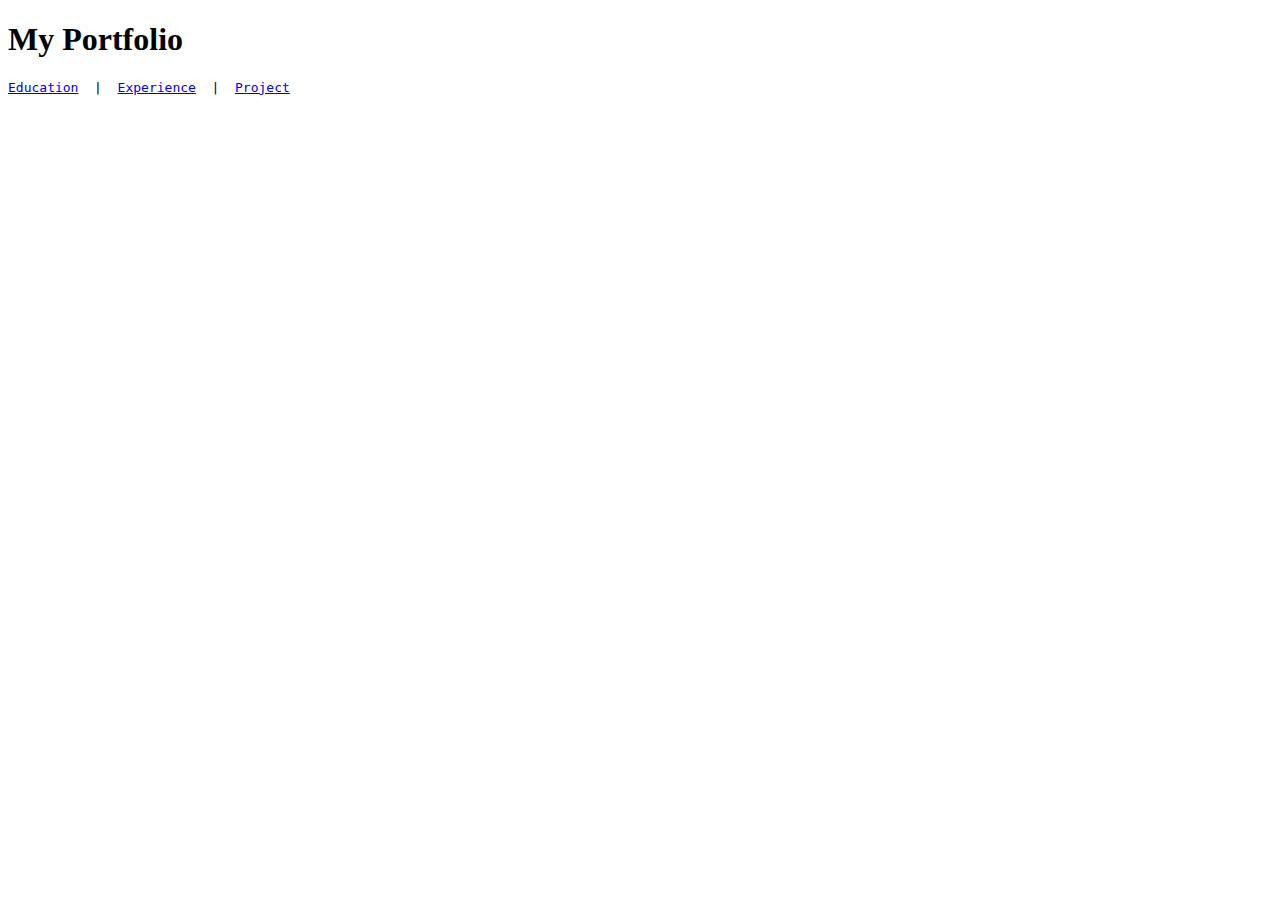
<file: index.html>
<!DOCTYPE html>
<html lang="en">
<head>
    <meta charset="UTF-8">
    <meta name="viewport" content="width=device-width, initial-scale=1.0">
    <title>Portfolio page</title>
</head>
<body>
    <header>
        <h1>My Portfolio</h1>
        <pre><p><a href="Details/Education.html" target="_blank">Education</a>  |  <a href="Details/Experience.html" target="_blank">Experience</a>  |  <a href="Details/Project.html">Project</a> </p></pre>
        <iframe src="https://player.vimeo.com/video/825663571?h=4ad52da16b&amp;autoplay=1&amp;muted=1&amp;loop=1&amp;pip=0&amp;badge=0&amp;player_id=0&amp;app_id=58479" frameborder="0" allow="autoplay; fullscreen; picture-in-picture" allowfullscreen="" data-ready="true"></iframe>

    </header>
    <main>


    </main>
    <footer>


    </footer>
    
</body>
</html>
</file>
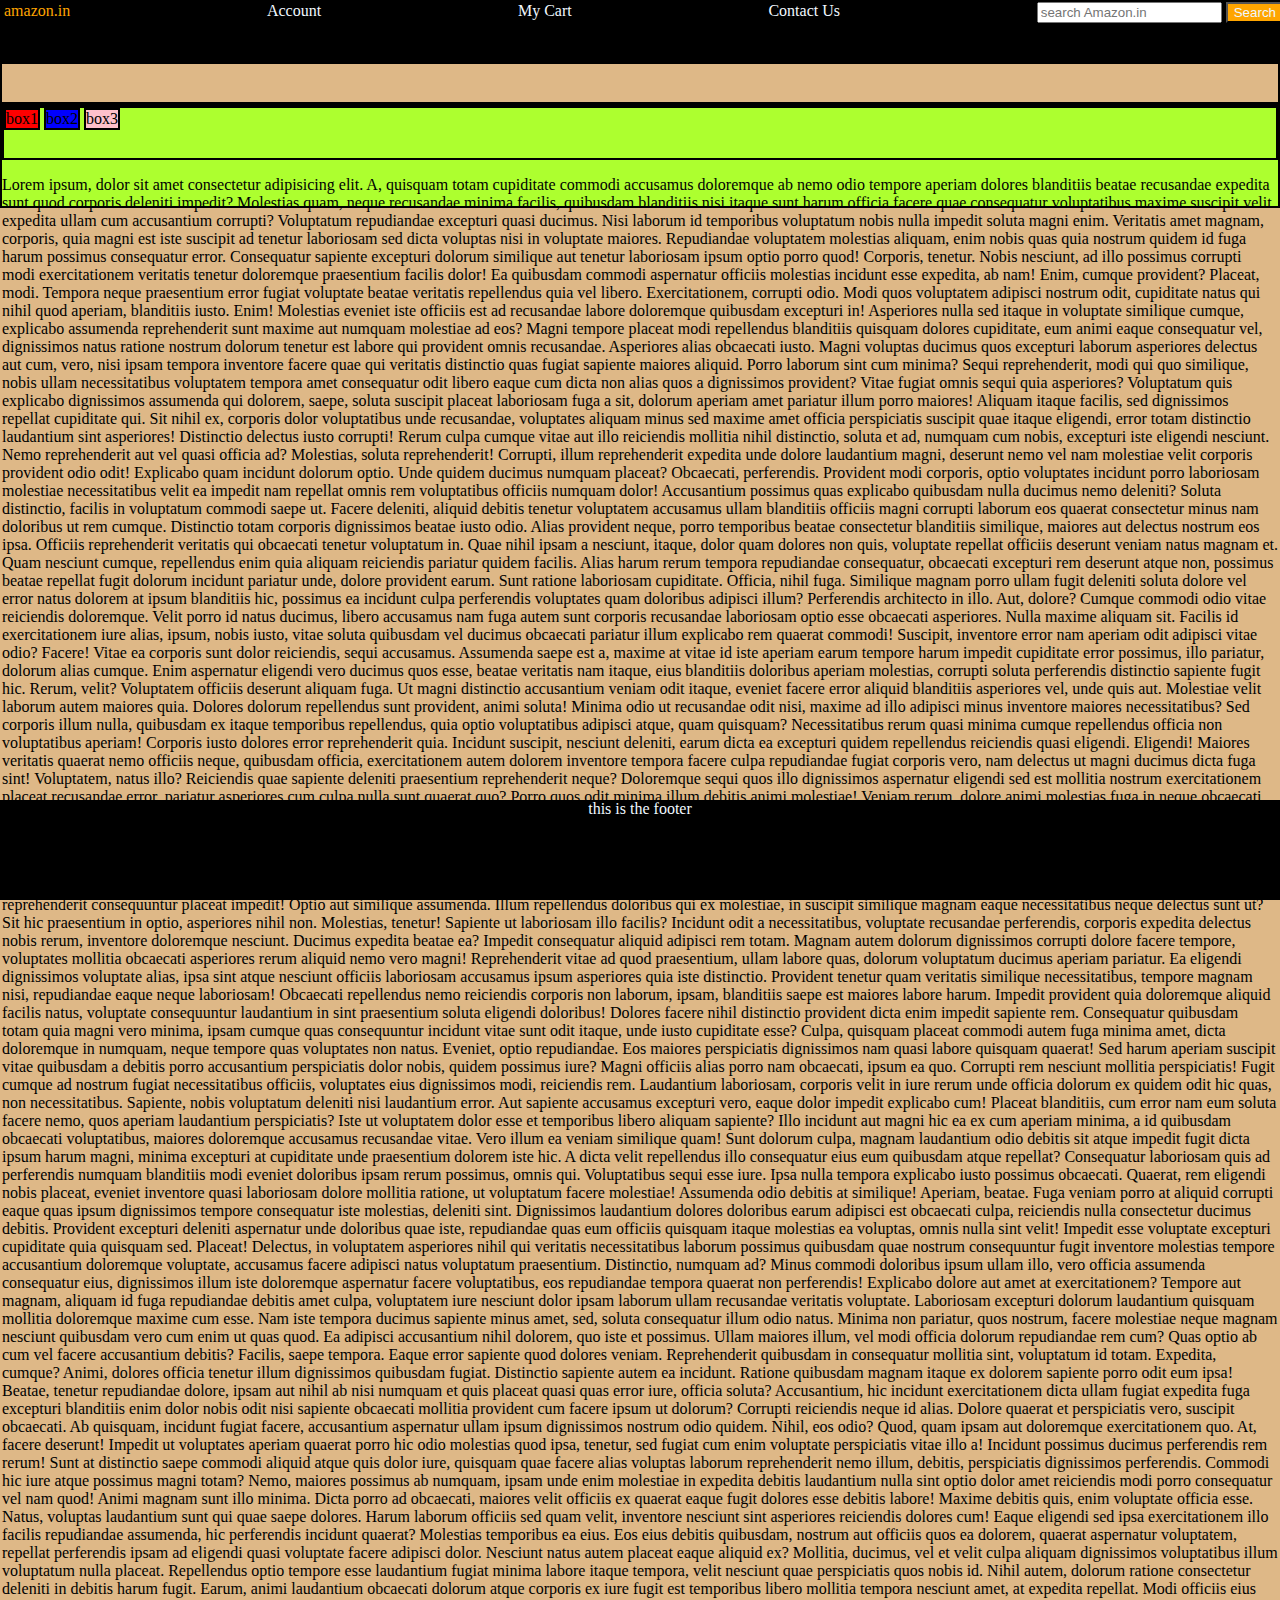
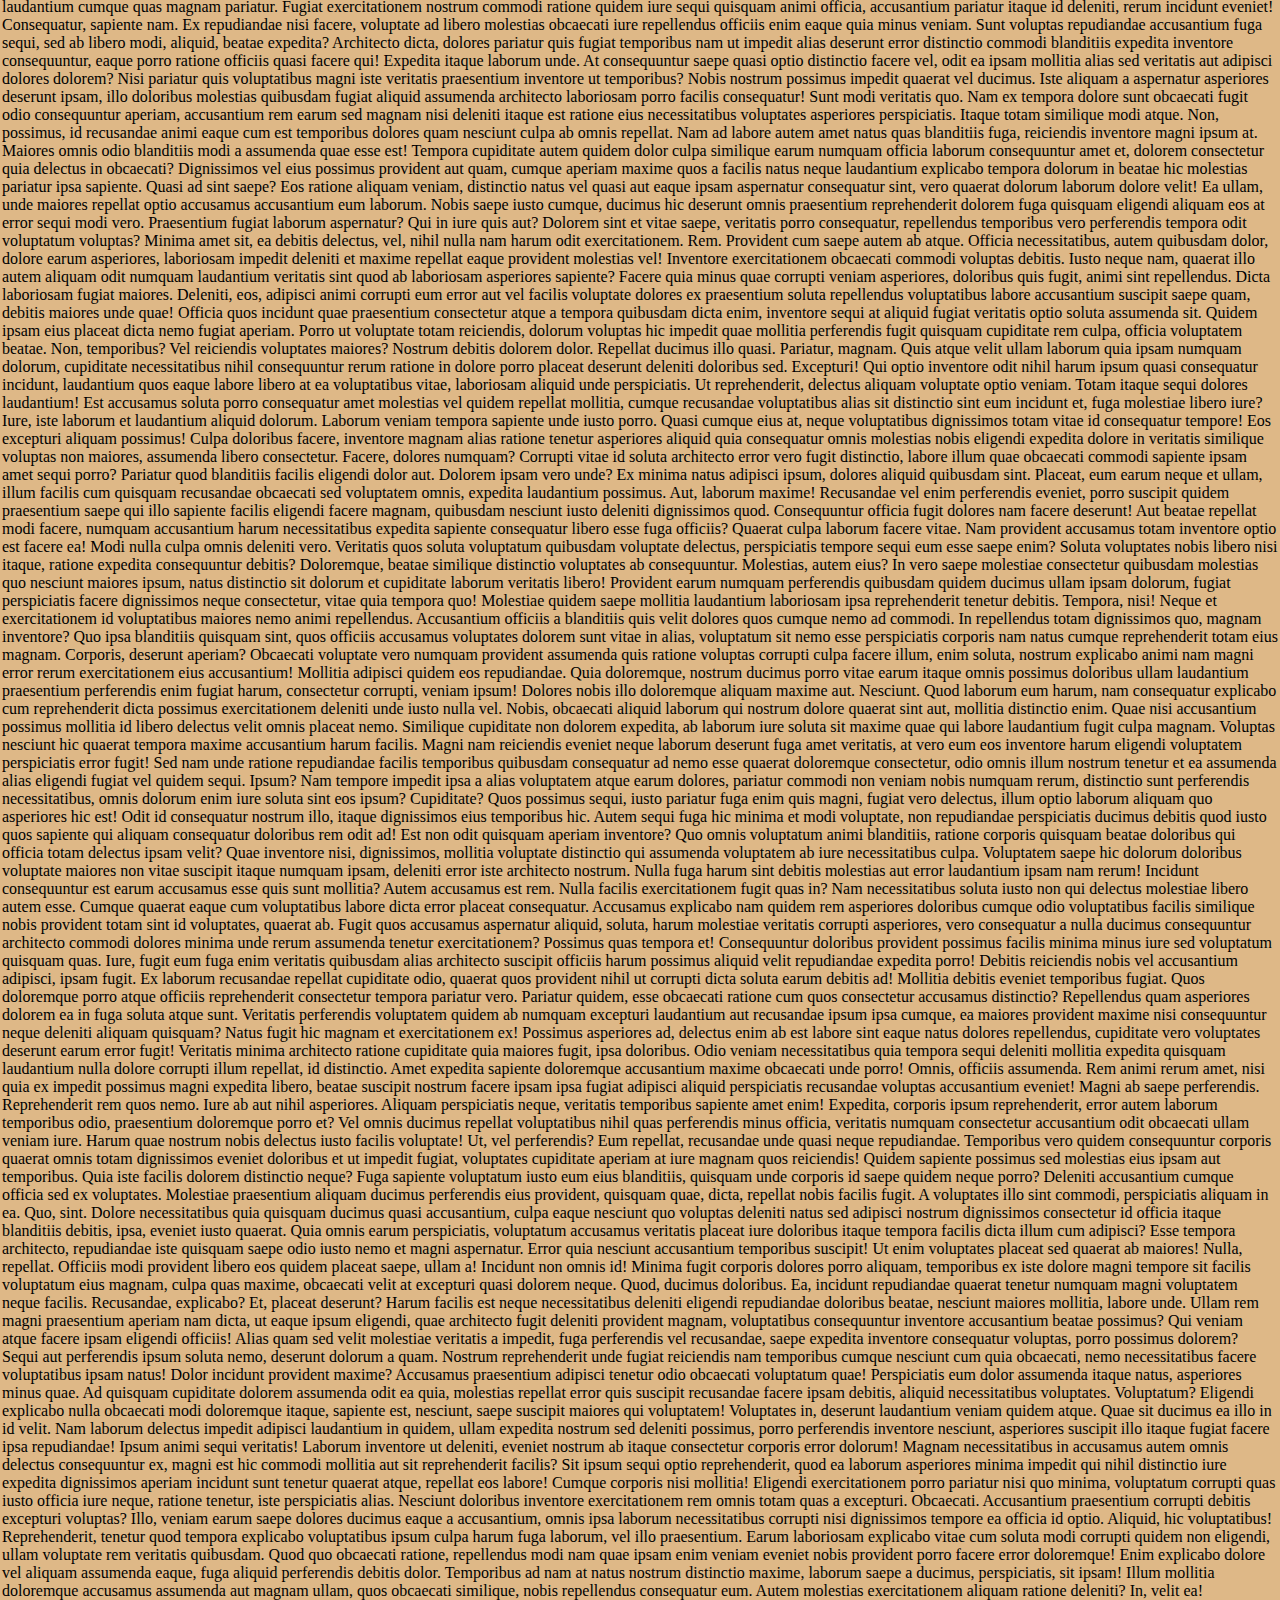
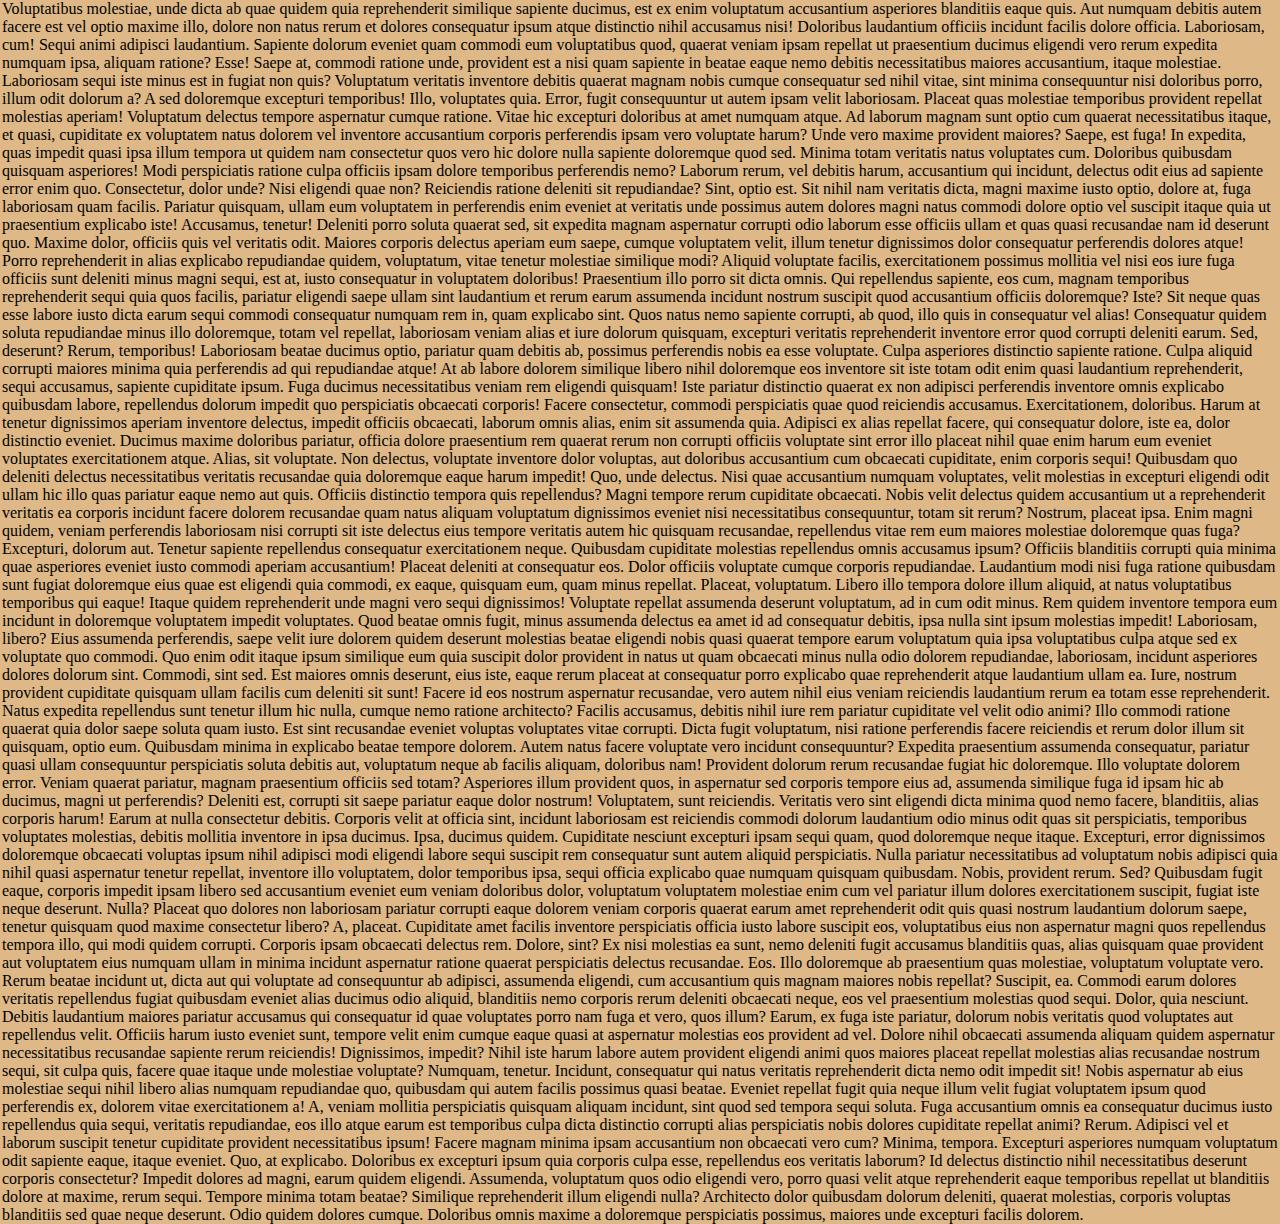
<file: Amazonclone.html>
<!DOCTYPE html>
<html lang="en">
<head>
    <meta charset="UTF-8">
    <meta name="viewport" content="width=device-width, initial-scale=1.0">
    <title>Document</title>
    <link rel="stylesheet" href="Style/ACstyle.css">
</head>
<body>
    <header>
        <div calss="navbar" id="navbar">
            <a href="https://www.amazon.in" id="navam1">amazon.in</a>
            <a href="https://www.amazon.in" >Account</a>
            <a href="https://www.amazon.in" >My Cart</a>
            <a href="https://www.amazon.in" >Contact Us</a>
            <span>
                <input type="text" placeholder="search Amazon.in">
                <input type="button" value="Search" id="searchB">
            </span>
            

        </div>

    </header>

    <main>
        <div id="Content">
            <div class="contentBox" style="background-color: red;">
                box1

            </div>
            <div class="contentBox" style="background-color: blue;">
                box2
            </div>
            <div class="contentBox" style="background-color: pink;">
                box3
            </div>
        </div>
            <p>Lorem ipsum, dolor sit amet consectetur adipisicing elit. A, quisquam totam cupiditate commodi accusamus doloremque ab nemo odio tempore aperiam dolores blanditiis beatae recusandae expedita sunt quod corporis deleniti impedit?
            Molestias quam, neque recusandae minima facilis, quibusdam blanditiis nisi itaque sunt harum officia facere quae consequatur voluptatibus maxime suscipit velit expedita ullam cum accusantium corrupti? Voluptatum repudiandae excepturi quasi ducimus.
            Nisi laborum id temporibus voluptatum nobis nulla impedit soluta magni enim. Veritatis amet magnam, corporis, quia magni est iste suscipit ad tenetur laboriosam sed dicta voluptas nisi in voluptate maiores.
            Repudiandae voluptatem molestias aliquam, enim nobis quas quia nostrum quidem id fuga harum possimus consequatur error. Consequatur sapiente excepturi dolorum similique aut tenetur laboriosam ipsum optio porro quod! Corporis, tenetur.
            Nobis nesciunt, ad illo possimus corrupti modi exercitationem veritatis tenetur doloremque praesentium facilis dolor! Ea quibusdam commodi aspernatur officiis molestias incidunt esse expedita, ab nam! Enim, cumque provident? Placeat, modi.
            Tempora neque praesentium error fugiat voluptate beatae veritatis repellendus quia vel libero. Exercitationem, corrupti odio. Modi quos voluptatem adipisci nostrum odit, cupiditate natus qui nihil quod aperiam, blanditiis iusto. Enim!
            Molestias eveniet iste officiis est ad recusandae labore doloremque quibusdam excepturi in! Asperiores nulla sed itaque in voluptate similique cumque, explicabo assumenda reprehenderit sunt maxime aut numquam molestiae ad eos?
            Magni tempore placeat modi repellendus blanditiis quisquam dolores cupiditate, eum animi eaque consequatur vel, dignissimos natus ratione nostrum dolorum tenetur est labore qui provident omnis recusandae. Asperiores alias obcaecati iusto.
            Magni voluptas ducimus quos excepturi laborum asperiores delectus aut cum, vero, nisi ipsam tempora inventore facere quae qui veritatis distinctio quas fugiat sapiente maiores aliquid. Porro laborum sint cum minima?
            Sequi reprehenderit, modi qui quo similique, nobis ullam necessitatibus voluptatem tempora amet consequatur odit libero eaque cum dicta non alias quos a dignissimos provident? Vitae fugiat omnis sequi quia asperiores?
            Voluptatum quis explicabo dignissimos assumenda qui dolorem, saepe, soluta suscipit placeat laboriosam fuga a sit, dolorum aperiam amet pariatur illum porro maiores! Aliquam itaque facilis, sed dignissimos repellat cupiditate qui.
            Sit nihil ex, corporis dolor voluptatibus unde recusandae, voluptates aliquam minus sed maxime amet officia perspiciatis suscipit quae itaque eligendi, error totam distinctio laudantium sint asperiores! Distinctio delectus iusto corrupti!
            Rerum culpa cumque vitae aut illo reiciendis mollitia nihil distinctio, soluta et ad, numquam cum nobis, excepturi iste eligendi nesciunt. Nemo reprehenderit aut vel quasi officia ad? Molestias, soluta reprehenderit!
            Corrupti, illum reprehenderit expedita unde dolore laudantium magni, deserunt nemo vel nam molestiae velit corporis provident odio odit! Explicabo quam incidunt dolorum optio. Unde quidem ducimus numquam placeat? Obcaecati, perferendis.
            Provident modi corporis, optio voluptates incidunt porro laboriosam molestiae necessitatibus velit ea impedit nam repellat omnis rem voluptatibus officiis numquam dolor! Accusantium possimus quas explicabo quibusdam nulla ducimus nemo deleniti?
            Soluta distinctio, facilis in voluptatum commodi saepe ut. Facere deleniti, aliquid debitis tenetur voluptatem accusamus ullam blanditiis officiis magni corrupti laborum eos quaerat consectetur minus nam doloribus ut rem cumque.
            Distinctio totam corporis dignissimos beatae iusto odio. Alias provident neque, porro temporibus beatae consectetur blanditiis similique, maiores aut delectus nostrum eos ipsa. Officiis reprehenderit veritatis qui obcaecati tenetur voluptatum in.
            Quae nihil ipsam a nesciunt, itaque, dolor quam dolores non quis, voluptate repellat officiis deserunt veniam natus magnam et. Quam nesciunt cumque, repellendus enim quia aliquam reiciendis pariatur quidem facilis.
            Alias harum rerum tempora repudiandae consequatur, obcaecati excepturi rem deserunt atque non, possimus beatae repellat fugit dolorum incidunt pariatur unde, dolore provident earum. Sunt ratione laboriosam cupiditate. Officia, nihil fuga.
            Similique magnam porro ullam fugit deleniti soluta dolore vel error natus dolorem at ipsum blanditiis hic, possimus ea incidunt culpa perferendis voluptates quam doloribus adipisci illum? Perferendis architecto in illo.
            Aut, dolore? Cumque commodi odio vitae reiciendis doloremque. Velit porro id natus ducimus, libero accusamus nam fuga autem sunt corporis recusandae laboriosam optio esse obcaecati asperiores. Nulla maxime aliquam sit.
            Facilis id exercitationem iure alias, ipsum, nobis iusto, vitae soluta quibusdam vel ducimus obcaecati pariatur illum explicabo rem quaerat commodi! Suscipit, inventore error nam aperiam odit adipisci vitae odio? Facere!
            Vitae ea corporis sunt dolor reiciendis, sequi accusamus. Assumenda saepe est a, maxime at vitae id iste aperiam earum tempore harum impedit cupiditate error possimus, illo pariatur, dolorum alias cumque.
            Enim aspernatur eligendi vero ducimus quos esse, beatae veritatis nam itaque, eius blanditiis doloribus aperiam molestias, corrupti soluta perferendis distinctio sapiente fugit hic. Rerum, velit? Voluptatem officiis deserunt aliquam fuga.
            Ut magni distinctio accusantium veniam odit itaque, eveniet facere error aliquid blanditiis asperiores vel, unde quis aut. Molestiae velit laborum autem maiores quia. Dolores dolorum repellendus sunt provident, animi soluta!
            Minima odio ut recusandae odit nisi, maxime ad illo adipisci minus inventore maiores necessitatibus? Sed corporis illum nulla, quibusdam ex itaque temporibus repellendus, quia optio voluptatibus adipisci atque, quam quisquam?
            Necessitatibus rerum quasi minima cumque repellendus officia non voluptatibus aperiam! Corporis iusto dolores error reprehenderit quia. Incidunt suscipit, nesciunt deleniti, earum dicta ea excepturi quidem repellendus reiciendis quasi eligendi. Eligendi!
            Maiores veritatis quaerat nemo officiis neque, quibusdam officia, exercitationem autem dolorem inventore tempora facere culpa repudiandae fugiat corporis vero, nam delectus ut magni ducimus dicta fuga sint! Voluptatem, natus illo?
            Reiciendis quae sapiente deleniti praesentium reprehenderit neque? Doloremque sequi quos illo dignissimos aspernatur eligendi sed est mollitia nostrum exercitationem placeat recusandae error, pariatur asperiores cum culpa nulla sunt quaerat quo?
            Porro quos odit minima illum debitis animi molestiae! Veniam rerum, dolore animi molestias fuga in neque obcaecati corporis totam mollitia itaque deserunt fugiat nostrum eveniet laudantium nisi, doloribus error sint!
            Eum quidem expedita in. Ab dolorum praesentium, omnis voluptatibus laboriosam numquam at nam error culpa dicta sit obcaecati sapiente eum nihil ad libero doloribus officia aspernatur perferendis cum eius officiis?
            Obcaecati nisi tempore non iste tempora culpa similique id explicabo, repudiandae velit, nihil, rem architecto hic quasi animi. Provident aliquam totam quos expedita. Dignissimos tempore modi sequi illo praesentium consequatur!
            Commodi corporis et libero dolorum numquam facilis sapiente assumenda unde quod? Totam blanditiis quasi nulla soluta aut tempore doloremque fugiat, nam aliquam harum quaerat ratione? Tenetur asperiores in hic quaerat.
            Fugit molestias illum expedita aperiam minus corporis, amet beatae excepturi obcaecati, esse corrupti aliquid nemo, saepe assumenda velit sunt. Quae distinctio dolorum eaque magnam nisi repellendus reprehenderit consequuntur placeat impedit!
            Optio aut similique assumenda. Illum repellendus doloribus qui ex molestiae, in suscipit similique magnam eaque necessitatibus neque delectus sunt ut? Sit hic praesentium in optio, asperiores nihil non. Molestias, tenetur!
            Sapiente ut laboriosam illo facilis? Incidunt odit a necessitatibus, voluptate recusandae perferendis, corporis expedita delectus nobis rerum, inventore doloremque nesciunt. Ducimus expedita beatae ea? Impedit consequatur aliquid adipisci rem totam.
            Magnam autem dolorum dignissimos corrupti dolore facere tempore, voluptates mollitia obcaecati asperiores rerum aliquid nemo vero magni! Reprehenderit vitae ad quod praesentium, ullam labore quas, dolorum voluptatum ducimus aperiam pariatur.
            Ea eligendi dignissimos voluptate alias, ipsa sint atque nesciunt officiis laboriosam accusamus ipsum asperiores quia iste distinctio. Provident tenetur quam veritatis similique necessitatibus, tempore magnam nisi, repudiandae eaque neque laboriosam!
            Obcaecati repellendus nemo reiciendis corporis non laborum, ipsam, blanditiis saepe est maiores labore harum. Impedit provident quia doloremque aliquid facilis natus, voluptate consequuntur laudantium in sint praesentium soluta eligendi doloribus!
            Dolores facere nihil distinctio provident dicta enim impedit sapiente rem. Consequatur quibusdam totam quia magni vero minima, ipsam cumque quas consequuntur incidunt vitae sunt odit itaque, unde iusto cupiditate esse?
            Culpa, quisquam placeat commodi autem fuga minima amet, dicta doloremque in numquam, neque tempore quas voluptates non natus. Eveniet, optio repudiandae. Eos maiores perspiciatis dignissimos nam quasi labore quisquam quaerat!
            Sed harum aperiam suscipit vitae quibusdam a debitis porro accusantium perspiciatis dolor nobis, quidem possimus iure? Magni officiis alias porro nam obcaecati, ipsum ea quo. Corrupti rem nesciunt mollitia perspiciatis!
            Fugit cumque ad nostrum fugiat necessitatibus officiis, voluptates eius dignissimos modi, reiciendis rem. Laudantium laboriosam, corporis velit in iure rerum unde officia dolorum ex quidem odit hic quas, non necessitatibus.
            Sapiente, nobis voluptatum deleniti nisi laudantium error. Aut sapiente accusamus excepturi vero, eaque dolor impedit explicabo cum! Placeat blanditiis, cum error nam eum soluta facere nemo, quos aperiam laudantium perspiciatis?
            Iste ut voluptatem dolor esse et temporibus libero aliquam sapiente? Illo incidunt aut magni hic ea ex cum aperiam minima, a id quibusdam obcaecati voluptatibus, maiores doloremque accusamus recusandae vitae.
            Vero illum ea veniam similique quam! Sunt dolorum culpa, magnam laudantium odio debitis sit atque impedit fugit dicta ipsum harum magni, minima excepturi at cupiditate unde praesentium dolorem iste hic.
            A dicta velit repellendus illo consequatur eius eum quibusdam atque repellat? Consequatur laboriosam quis ad perferendis numquam blanditiis modi eveniet doloribus ipsam rerum possimus, omnis qui. Voluptatibus sequi esse iure.
            Ipsa nulla tempora explicabo iusto possimus obcaecati. Quaerat, rem eligendi nobis placeat, eveniet inventore quasi laboriosam dolore mollitia ratione, ut voluptatum facere molestiae! Assumenda odio debitis at similique! Aperiam, beatae.
            Fuga veniam porro at aliquid corrupti eaque quas ipsum dignissimos tempore consequatur iste molestias, deleniti sint. Dignissimos laudantium dolores doloribus earum adipisci est obcaecati culpa, reiciendis nulla consectetur ducimus debitis.
            Provident excepturi deleniti aspernatur unde doloribus quae iste, repudiandae quas eum officiis quisquam itaque molestias ea voluptas, omnis nulla sint velit! Impedit esse voluptate excepturi cupiditate quia quisquam sed. Placeat!
            Delectus, in voluptatem asperiores nihil qui veritatis necessitatibus laborum possimus quibusdam quae nostrum consequuntur fugit inventore molestias tempore accusantium doloremque voluptate, accusamus facere adipisci natus voluptatum praesentium. Distinctio, numquam ad?
            Minus commodi doloribus ipsum ullam illo, vero officia assumenda consequatur eius, dignissimos illum iste doloremque aspernatur facere voluptatibus, eos repudiandae tempora quaerat non perferendis! Explicabo dolore aut amet at exercitationem?
            Tempore aut magnam, aliquam id fuga repudiandae debitis amet culpa, voluptatem iure nesciunt dolor ipsam laborum ullam recusandae veritatis voluptate. Laboriosam excepturi dolorum laudantium quisquam mollitia doloremque maxime cum esse.
            Nam iste tempora ducimus sapiente minus amet, sed, soluta consequatur illum odio natus. Minima non pariatur, quos nostrum, facere molestiae neque magnam nesciunt quibusdam vero cum enim ut quas quod.
            Ea adipisci accusantium nihil dolorem, quo iste et possimus. Ullam maiores illum, vel modi officia dolorum repudiandae rem cum? Quas optio ab cum vel facere accusantium debitis? Facilis, saepe tempora.
            Eaque error sapiente quod dolores veniam. Reprehenderit quibusdam in consequatur mollitia sint, voluptatum id totam. Expedita, cumque? Animi, dolores officia tenetur illum dignissimos quibusdam fugiat. Distinctio sapiente autem ea incidunt.
            Ratione quibusdam magnam itaque ex dolorem sapiente porro odit eum ipsa! Beatae, tenetur repudiandae dolore, ipsam aut nihil ab nisi numquam et quis placeat quasi quas error iure, officia soluta?
            Accusantium, hic incidunt exercitationem dicta ullam fugiat expedita fuga excepturi blanditiis enim dolor nobis odit nisi sapiente obcaecati mollitia provident cum facere ipsum ut dolorum? Corrupti reiciendis neque id alias.
            Dolore quaerat et perspiciatis vero, suscipit obcaecati. Ab quisquam, incidunt fugiat facere, accusantium aspernatur ullam ipsum dignissimos nostrum odio quidem. Nihil, eos odio? Quod, quam ipsam aut doloremque exercitationem quo.
            At, facere deserunt! Impedit ut voluptates aperiam quaerat porro hic odio molestias quod ipsa, tenetur, sed fugiat cum enim voluptate perspiciatis vitae illo a! Incidunt possimus ducimus perferendis rem rerum!
            Sunt at distinctio saepe commodi aliquid atque quis dolor iure, quisquam quae facere alias voluptas laborum reprehenderit nemo illum, debitis, perspiciatis dignissimos perferendis. Commodi hic iure atque possimus magni totam?
            Nemo, maiores possimus ab numquam, ipsam unde enim molestiae in expedita debitis laudantium nulla sint optio dolor amet reiciendis modi porro consequatur vel nam quod! Animi magnam sunt illo minima.
            Dicta porro ad obcaecati, maiores velit officiis ex quaerat eaque fugit dolores esse debitis labore! Maxime debitis quis, enim voluptate officia esse. Natus, voluptas laudantium sunt qui quae saepe dolores.
            Harum laborum officiis sed quam velit, inventore nesciunt sint asperiores reiciendis dolores cum! Eaque eligendi sed ipsa exercitationem illo facilis repudiandae assumenda, hic perferendis incidunt quaerat? Molestias temporibus ea eius.
            Eos eius debitis quibusdam, nostrum aut officiis quos ea dolorem, quaerat aspernatur voluptatem, repellat perferendis ipsam ad eligendi quasi voluptate facere adipisci dolor. Nesciunt natus autem placeat eaque aliquid ex?
            Mollitia, ducimus, vel et velit culpa aliquam dignissimos voluptatibus illum voluptatum nulla placeat. Repellendus optio tempore esse laudantium fugiat minima labore itaque tempora, velit nesciunt quae perspiciatis quos nobis id.
            Nihil autem, dolorum ratione consectetur deleniti in debitis harum fugit. Earum, animi laudantium obcaecati dolorum atque corporis ex iure fugit est temporibus libero mollitia tempora nesciunt amet, at expedita repellat.
            Modi officiis eius laudantium cumque quas magnam pariatur. Fugiat exercitationem nostrum commodi ratione quidem iure sequi quisquam animi officia, accusantium pariatur itaque id deleniti, rerum incidunt eveniet! Consequatur, sapiente nam.
            Ex repudiandae nisi facere, voluptate ad libero molestias obcaecati iure repellendus officiis enim eaque quia minus veniam. Sunt voluptas repudiandae accusantium fuga sequi, sed ab libero modi, aliquid, beatae expedita?
            Architecto dicta, dolores pariatur quis fugiat temporibus nam ut impedit alias deserunt error distinctio commodi blanditiis expedita inventore consequuntur, eaque porro ratione officiis quasi facere qui! Expedita itaque laborum unde.
            At consequuntur saepe quasi optio distinctio facere vel, odit ea ipsam mollitia alias sed veritatis aut adipisci dolores dolorem? Nisi pariatur quis voluptatibus magni iste veritatis praesentium inventore ut temporibus?
            Nobis nostrum possimus impedit quaerat vel ducimus. Iste aliquam a aspernatur asperiores deserunt ipsam, illo doloribus molestias quibusdam fugiat aliquid assumenda architecto laboriosam porro facilis consequatur! Sunt modi veritatis quo.
            Nam ex tempora dolore sunt obcaecati fugit odio consequuntur aperiam, accusantium rem earum sed magnam nisi deleniti itaque est ratione eius necessitatibus voluptates asperiores perspiciatis. Itaque totam similique modi atque.
            Non, possimus, id recusandae animi eaque cum est temporibus dolores quam nesciunt culpa ab omnis repellat. Nam ad labore autem amet natus quas blanditiis fuga, reiciendis inventore magni ipsum at.
            Maiores omnis odio blanditiis modi a assumenda quae esse est! Tempora cupiditate autem quidem dolor culpa similique earum numquam officia laborum consequuntur amet et, dolorem consectetur quia delectus in obcaecati?
            Dignissimos vel eius possimus provident aut quam, cumque aperiam maxime quos a facilis natus neque laudantium explicabo tempora dolorum in beatae hic molestias pariatur ipsa sapiente. Quasi ad sint saepe?
            Eos ratione aliquam veniam, distinctio natus vel quasi aut eaque ipsam aspernatur consequatur sint, vero quaerat dolorum laborum dolore velit! Ea ullam, unde maiores repellat optio accusamus accusantium eum laborum.
            Nobis saepe iusto cumque, ducimus hic deserunt omnis praesentium reprehenderit dolorem fuga quisquam eligendi aliquam eos at error sequi modi vero. Praesentium fugiat laborum aspernatur? Qui in iure quis aut?
            Dolorem sint et vitae saepe, veritatis porro consequatur, repellendus temporibus vero perferendis tempora odit voluptatum voluptas? Minima amet sit, ea debitis delectus, vel, nihil nulla nam harum odit exercitationem. Rem.
            Provident cum saepe autem ab atque. Officia necessitatibus, autem quibusdam dolor, dolore earum asperiores, laboriosam impedit deleniti et maxime repellat eaque provident molestias vel! Inventore exercitationem obcaecati commodi voluptas debitis.
            Iusto neque nam, quaerat illo autem aliquam odit numquam laudantium veritatis sint quod ab laboriosam asperiores sapiente? Facere quia minus quae corrupti veniam asperiores, doloribus quis fugit, animi sint repellendus.
            Dicta laboriosam fugiat maiores. Deleniti, eos, adipisci animi corrupti eum error aut vel facilis voluptate dolores ex praesentium soluta repellendus voluptatibus labore accusantium suscipit saepe quam, debitis maiores unde quae!
            Officia quos incidunt quae praesentium consectetur atque a tempora quibusdam dicta enim, inventore sequi at aliquid fugiat veritatis optio soluta assumenda sit. Quidem ipsam eius placeat dicta nemo fugiat aperiam.
            Porro ut voluptate totam reiciendis, dolorum voluptas hic impedit quae mollitia perferendis fugit quisquam cupiditate rem culpa, officia voluptatem beatae. Non, temporibus? Vel reiciendis voluptates maiores? Nostrum debitis dolorem dolor.
            Repellat ducimus illo quasi. Pariatur, magnam. Quis atque velit ullam laborum quia ipsam numquam dolorum, cupiditate necessitatibus nihil consequuntur rerum ratione in dolore porro placeat deserunt deleniti doloribus sed. Excepturi!
            Qui optio inventore odit nihil harum ipsum quasi consequatur incidunt, laudantium quos eaque labore libero at ea voluptatibus vitae, laboriosam aliquid unde perspiciatis. Ut reprehenderit, delectus aliquam voluptate optio veniam.
            Totam itaque sequi dolores laudantium! Est accusamus soluta porro consequatur amet molestias vel quidem repellat mollitia, cumque recusandae voluptatibus alias sit distinctio sint eum incidunt et, fuga molestiae libero iure?
            Iure, iste laborum et laudantium aliquid dolorum. Laborum veniam tempora sapiente unde iusto porro. Quasi cumque eius at, neque voluptatibus dignissimos totam vitae id consequatur tempore! Eos excepturi aliquam possimus!
            Culpa doloribus facere, inventore magnam alias ratione tenetur asperiores aliquid quia consequatur omnis molestias nobis eligendi expedita dolore in veritatis similique voluptas non maiores, assumenda libero consectetur. Facere, dolores numquam?
            Corrupti vitae id soluta architecto error vero fugit distinctio, labore illum quae obcaecati commodi sapiente ipsam amet sequi porro? Pariatur quod blanditiis facilis eligendi dolor aut. Dolorem ipsam vero unde?
            Ex minima natus adipisci ipsum, dolores aliquid quibusdam sint. Placeat, eum earum neque et ullam, illum facilis cum quisquam recusandae obcaecati sed voluptatem omnis, expedita laudantium possimus. Aut, laborum maxime!
            Recusandae vel enim perferendis eveniet, porro suscipit quidem praesentium saepe qui illo sapiente facilis eligendi facere magnam, quibusdam nesciunt iusto deleniti dignissimos quod. Consequuntur officia fugit dolores nam facere deserunt!
            Aut beatae repellat modi facere, numquam accusantium harum necessitatibus expedita sapiente consequatur libero esse fuga officiis? Quaerat culpa laborum facere vitae. Nam provident accusamus totam inventore optio est facere ea!
            Modi nulla culpa omnis deleniti vero. Veritatis quos soluta voluptatum quibusdam voluptate delectus, perspiciatis tempore sequi eum esse saepe enim? Soluta voluptates nobis libero nisi itaque, ratione expedita consequuntur debitis?
            Doloremque, beatae similique distinctio voluptates ab consequuntur. Molestias, autem eius? In vero saepe molestiae consectetur quibusdam molestias quo nesciunt maiores ipsum, natus distinctio sit dolorum et cupiditate laborum veritatis libero!
            Provident earum numquam perferendis quibusdam quidem ducimus ullam ipsam dolorum, fugiat perspiciatis facere dignissimos neque consectetur, vitae quia tempora quo! Molestiae quidem saepe mollitia laudantium laboriosam ipsa reprehenderit tenetur debitis.
            Tempora, nisi! Neque et exercitationem id voluptatibus maiores nemo animi repellendus. Accusantium officiis a blanditiis quis velit dolores quos cumque nemo ad commodi. In repellendus totam dignissimos quo, magnam inventore?
            Quo ipsa blanditiis quisquam sint, quos officiis accusamus voluptates dolorem sunt vitae in alias, voluptatum sit nemo esse perspiciatis corporis nam natus cumque reprehenderit totam eius magnam. Corporis, deserunt aperiam?
            Obcaecati voluptate vero numquam provident assumenda quis ratione voluptas corrupti culpa facere illum, enim soluta, nostrum explicabo animi nam magni error rerum exercitationem eius accusantium! Mollitia adipisci quidem eos repudiandae.
            Quia doloremque, nostrum ducimus porro vitae earum itaque omnis possimus doloribus ullam laudantium praesentium perferendis enim fugiat harum, consectetur corrupti, veniam ipsum! Dolores nobis illo doloremque aliquam maxime aut. Nesciunt.
            Quod laborum eum harum, nam consequatur explicabo cum reprehenderit dicta possimus exercitationem deleniti unde iusto nulla vel. Nobis, obcaecati aliquid laborum qui nostrum dolore quaerat sint aut, mollitia distinctio enim.
            Quae nisi accusantium possimus mollitia id libero delectus velit omnis placeat nemo. Similique cupiditate non dolorem expedita, ab laborum iure soluta sit maxime quae qui labore laudantium fugit culpa magnam.
            Voluptas nesciunt hic quaerat tempora maxime accusantium harum facilis. Magni nam reiciendis eveniet neque laborum deserunt fuga amet veritatis, at vero eum eos inventore harum eligendi voluptatem perspiciatis error fugit!
            Sed nam unde ratione repudiandae facilis temporibus quibusdam consequatur ad nemo esse quaerat doloremque consectetur, odio omnis illum nostrum tenetur et ea assumenda alias eligendi fugiat vel quidem sequi. Ipsum?
            Nam tempore impedit ipsa a alias voluptatem atque earum dolores, pariatur commodi non veniam nobis numquam rerum, distinctio sunt perferendis necessitatibus, omnis dolorum enim iure soluta sint eos ipsum? Cupiditate?
            Quos possimus sequi, iusto pariatur fuga enim quis magni, fugiat vero delectus, illum optio laborum aliquam quo asperiores hic est! Odit id consequatur nostrum illo, itaque dignissimos eius temporibus hic.
            Autem sequi fuga hic minima et modi voluptate, non repudiandae perspiciatis ducimus debitis quod iusto quos sapiente qui aliquam consequatur doloribus rem odit ad! Est non odit quisquam aperiam inventore?
            Quo omnis voluptatum animi blanditiis, ratione corporis quisquam beatae doloribus qui officia totam delectus ipsam velit? Quae inventore nisi, dignissimos, mollitia voluptate distinctio qui assumenda voluptatem ab iure necessitatibus culpa.
            Voluptatem saepe hic dolorum doloribus voluptate maiores non vitae suscipit itaque numquam ipsam, deleniti error iste architecto nostrum. Nulla fuga harum sint debitis molestias aut error laudantium ipsam nam rerum!
            Incidunt consequuntur est earum accusamus esse quis sunt mollitia? Autem accusamus est rem. Nulla facilis exercitationem fugit quas in? Nam necessitatibus soluta iusto non qui delectus molestiae libero autem esse.
            Cumque quaerat eaque cum voluptatibus labore dicta error placeat consequatur. Accusamus explicabo nam quidem rem asperiores doloribus cumque odio voluptatibus facilis similique nobis provident totam sint id voluptates, quaerat ab.
            Fugit quos accusamus aspernatur aliquid, soluta, harum molestiae veritatis corrupti asperiores, vero consequatur a nulla ducimus consequuntur architecto commodi dolores minima unde rerum assumenda tenetur exercitationem? Possimus quas tempora et!
            Consequuntur doloribus provident possimus facilis minima minus iure sed voluptatum quisquam quas. Iure, fugit eum fuga enim veritatis quibusdam alias architecto suscipit officiis harum possimus aliquid velit repudiandae expedita porro!
            Debitis reiciendis nobis vel accusantium adipisci, ipsam fugit. Ex laborum recusandae repellat cupiditate odio, quaerat quos provident nihil ut corrupti dicta soluta earum debitis ad! Mollitia debitis eveniet temporibus fugiat.
            Quos doloremque porro atque officiis reprehenderit consectetur tempora pariatur vero. Pariatur quidem, esse obcaecati ratione cum quos consectetur accusamus distinctio? Repellendus quam asperiores dolorem ea in fuga soluta atque sunt.
            Veritatis perferendis voluptatem quidem ab numquam excepturi laudantium aut recusandae ipsum ipsa cumque, ea maiores provident maxime nisi consequuntur neque deleniti aliquam quisquam? Natus fugit hic magnam et exercitationem ex!
            Possimus asperiores ad, delectus enim ab est labore sint eaque natus dolores repellendus, cupiditate vero voluptates deserunt earum error fugit! Veritatis minima architecto ratione cupiditate quia maiores fugit, ipsa doloribus.
            Odio veniam necessitatibus quia tempora sequi deleniti mollitia expedita quisquam laudantium nulla dolore corrupti illum repellat, id distinctio. Amet expedita sapiente doloremque accusantium maxime obcaecati unde porro! Omnis, officiis assumenda.
            Rem animi rerum amet, nisi quia ex impedit possimus magni expedita libero, beatae suscipit nostrum facere ipsam ipsa fugiat adipisci aliquid perspiciatis recusandae voluptas accusantium eveniet! Magni ab saepe perferendis.
            Reprehenderit rem quos nemo. Iure ab aut nihil asperiores. Aliquam perspiciatis neque, veritatis temporibus sapiente amet enim! Expedita, corporis ipsum reprehenderit, error autem laborum temporibus odio, praesentium doloremque porro et?
            Vel omnis ducimus repellat voluptatibus nihil quas perferendis minus officia, veritatis numquam consectetur accusantium odit obcaecati ullam veniam iure. Harum quae nostrum nobis delectus iusto facilis voluptate! Ut, vel perferendis?
            Eum repellat, recusandae unde quasi neque repudiandae. Temporibus vero quidem consequuntur corporis quaerat omnis totam dignissimos eveniet doloribus et ut impedit fugiat, voluptates cupiditate aperiam at iure magnam quos reiciendis!
            Quidem sapiente possimus sed molestias eius ipsam aut temporibus. Quia iste facilis dolorem distinctio neque? Fuga sapiente voluptatum iusto eum eius blanditiis, quisquam unde corporis id saepe quidem neque porro?
            Deleniti accusantium cumque officia sed ex voluptates. Molestiae praesentium aliquam ducimus perferendis eius provident, quisquam quae, dicta, repellat nobis facilis fugit. A voluptates illo sint commodi, perspiciatis aliquam in ea.
            Quo, sint. Dolore necessitatibus quia quisquam ducimus quasi accusantium, culpa eaque nesciunt quo voluptas deleniti natus sed adipisci nostrum dignissimos consectetur id officia itaque blanditiis debitis, ipsa, eveniet iusto quaerat.
            Quia omnis earum perspiciatis, voluptatum accusamus veritatis placeat iure doloribus itaque tempora facilis dicta illum cum adipisci? Esse tempora architecto, repudiandae iste quisquam saepe odio iusto nemo et magni aspernatur.
            Error quia nesciunt accusantium temporibus suscipit! Ut enim voluptates placeat sed quaerat ab maiores! Nulla, repellat. Officiis modi provident libero eos quidem placeat saepe, ullam a! Incidunt non omnis id!
            Minima fugit corporis dolores porro aliquam, temporibus ex iste dolore magni tempore sit facilis voluptatum eius magnam, culpa quas maxime, obcaecati velit at excepturi quasi dolorem neque. Quod, ducimus doloribus.
            Ea, incidunt repudiandae quaerat tenetur numquam magni voluptatem neque facilis. Recusandae, explicabo? Et, placeat deserunt? Harum facilis est neque necessitatibus deleniti eligendi repudiandae doloribus beatae, nesciunt maiores mollitia, labore unde.
            Ullam rem magni praesentium aperiam nam dicta, ut eaque ipsum eligendi, quae architecto fugit deleniti provident magnam, voluptatibus consequuntur inventore accusantium beatae possimus? Qui veniam atque facere ipsam eligendi officiis!
            Alias quam sed velit molestiae veritatis a impedit, fuga perferendis vel recusandae, saepe expedita inventore consequatur voluptas, porro possimus dolorem? Sequi aut perferendis ipsum soluta nemo, deserunt dolorum a quam.
            Nostrum reprehenderit unde fugiat reiciendis nam temporibus cumque nesciunt cum quia obcaecati, nemo necessitatibus facere voluptatibus ipsam natus! Dolor incidunt provident maxime? Accusamus praesentium adipisci tenetur odio obcaecati voluptatum quae!
            Perspiciatis eum dolor assumenda itaque natus, asperiores minus quae. Ad quisquam cupiditate dolorem assumenda odit ea quia, molestias repellat error quis suscipit recusandae facere ipsam debitis, aliquid necessitatibus voluptates. Voluptatum?
            Eligendi explicabo nulla obcaecati modi doloremque itaque, sapiente est, nesciunt, saepe suscipit maiores qui voluptatem! Voluptates in, deserunt laudantium veniam quidem atque. Quae sit ducimus ea illo in id velit.
            Nam laborum delectus impedit adipisci laudantium in quidem, ullam expedita nostrum sed deleniti possimus, porro perferendis inventore nesciunt, asperiores suscipit illo itaque fugiat facere ipsa repudiandae! Ipsum animi sequi veritatis!
            Laborum inventore ut deleniti, eveniet nostrum ab itaque consectetur corporis error dolorum! Magnam necessitatibus in accusamus autem omnis delectus consequuntur ex, magni est hic commodi mollitia aut sit reprehenderit facilis?
            Sit ipsum sequi optio reprehenderit, quod ea laborum asperiores minima impedit qui nihil distinctio iure expedita dignissimos aperiam incidunt sunt tenetur quaerat atque, repellat eos labore! Cumque corporis nisi mollitia!
            Eligendi exercitationem porro pariatur nisi quo minima, voluptatum corrupti quas iusto officia iure neque, ratione tenetur, iste perspiciatis alias. Nesciunt doloribus inventore exercitationem rem omnis totam quas a excepturi. Obcaecati.
            Accusantium praesentium corrupti debitis excepturi voluptas? Illo, veniam earum saepe dolores ducimus eaque a accusantium, omnis ipsa laborum necessitatibus corrupti nisi dignissimos tempore ea officia id optio. Aliquid, hic voluptatibus!
            Reprehenderit, tenetur quod tempora explicabo voluptatibus ipsum culpa harum fuga laborum, vel illo praesentium. Earum laboriosam explicabo vitae cum soluta modi corrupti quidem non eligendi, ullam voluptate rem veritatis quibusdam.
            Quod quo obcaecati ratione, repellendus modi nam quae ipsam enim veniam eveniet nobis provident porro facere error doloremque! Enim explicabo dolore vel aliquam assumenda eaque, fuga aliquid perferendis debitis dolor.
            Temporibus ad nam at natus nostrum distinctio maxime, laborum saepe a ducimus, perspiciatis, sit ipsam! Illum mollitia doloremque accusamus assumenda aut magnam ullam, quos obcaecati similique, nobis repellendus consequatur eum.
            Autem molestias exercitationem aliquam ratione deleniti? In, velit ea! Voluptatibus molestiae, unde dicta ab quae quidem quia reprehenderit similique sapiente ducimus, est ex enim voluptatum accusantium asperiores blanditiis eaque quis.
            Aut numquam debitis autem facere est vel optio maxime illo, dolore non natus rerum et dolores consequatur ipsum atque distinctio nihil accusamus nisi! Doloribus laudantium officiis incidunt facilis dolore officia.
            Laboriosam, cum! Sequi animi adipisci laudantium. Sapiente dolorum eveniet quam commodi eum voluptatibus quod, quaerat veniam ipsam repellat ut praesentium ducimus eligendi vero rerum expedita numquam ipsa, aliquam ratione? Esse!
            Saepe at, commodi ratione unde, provident est a nisi quam sapiente in beatae eaque nemo debitis necessitatibus maiores accusantium, itaque molestiae. Laboriosam sequi iste minus est in fugiat non quis?
            Voluptatum veritatis inventore debitis quaerat magnam nobis cumque consequatur sed nihil vitae, sint minima consequuntur nisi doloribus porro, illum odit dolorum a? A sed doloremque excepturi temporibus! Illo, voluptates quia.
            Error, fugit consequuntur ut autem ipsam velit laboriosam. Placeat quas molestiae temporibus provident repellat molestias aperiam! Voluptatum delectus tempore aspernatur cumque ratione. Vitae hic excepturi doloribus at amet numquam atque.
            Ad laborum magnam sunt optio cum quaerat necessitatibus itaque, et quasi, cupiditate ex voluptatem natus dolorem vel inventore accusantium corporis perferendis ipsam vero voluptate harum? Unde vero maxime provident maiores?
            Saepe, est fuga! In expedita, quas impedit quasi ipsa illum tempora ut quidem nam consectetur quos vero hic dolore nulla sapiente doloremque quod sed. Minima totam veritatis natus voluptates cum.
            Doloribus quibusdam quisquam asperiores! Modi perspiciatis ratione culpa officiis ipsam dolore temporibus perferendis nemo? Laborum rerum, vel debitis harum, accusantium qui incidunt, delectus odit eius ad sapiente error enim quo.
            Consectetur, dolor unde? Nisi eligendi quae non? Reiciendis ratione deleniti sit repudiandae? Sint, optio est. Sit nihil nam veritatis dicta, magni maxime iusto optio, dolore at, fuga laboriosam quam facilis.
            Pariatur quisquam, ullam eum voluptatem in perferendis enim eveniet at veritatis unde possimus autem dolores magni natus commodi dolore optio vel suscipit itaque quia ut praesentium explicabo iste! Accusamus, tenetur!
            Deleniti porro soluta quaerat sed, sit expedita magnam aspernatur corrupti odio laborum esse officiis ullam et quas quasi recusandae nam id deserunt quo. Maxime dolor, officiis quis vel veritatis odit.
            Maiores corporis delectus aperiam eum saepe, cumque voluptatem velit, illum tenetur dignissimos dolor consequatur perferendis dolores atque! Porro reprehenderit in alias explicabo repudiandae quidem, voluptatum, vitae tenetur molestiae similique modi?
            Aliquid voluptate facilis, exercitationem possimus mollitia vel nisi eos iure fuga officiis sunt deleniti minus magni sequi, est at, iusto consequatur in voluptatem doloribus! Praesentium illo porro sit dicta omnis.
            Qui repellendus sapiente, eos cum, magnam temporibus reprehenderit sequi quia quos facilis, pariatur eligendi saepe ullam sint laudantium et rerum earum assumenda incidunt nostrum suscipit quod accusantium officiis doloremque? Iste?
            Sit neque quas esse labore iusto dicta earum sequi commodi consequatur numquam rem in, quam explicabo sint. Quos natus nemo sapiente corrupti, ab quod, illo quis in consequatur vel alias!
            Consequatur quidem soluta repudiandae minus illo doloremque, totam vel repellat, laboriosam veniam alias et iure dolorum quisquam, excepturi veritatis reprehenderit inventore error quod corrupti deleniti earum. Sed, deserunt? Rerum, temporibus!
            Laboriosam beatae ducimus optio, pariatur quam debitis ab, possimus perferendis nobis ea esse voluptate. Culpa asperiores distinctio sapiente ratione. Culpa aliquid corrupti maiores minima quia perferendis ad qui repudiandae atque!
            At ab labore dolorem similique libero nihil doloremque eos inventore sit iste totam odit enim quasi laudantium reprehenderit, sequi accusamus, sapiente cupiditate ipsum. Fuga ducimus necessitatibus veniam rem eligendi quisquam!
            Iste pariatur distinctio quaerat ex non adipisci perferendis inventore omnis explicabo quibusdam labore, repellendus dolorum impedit quo perspiciatis obcaecati corporis! Facere consectetur, commodi perspiciatis quae quod reiciendis accusamus. Exercitationem, doloribus.
            Harum at tenetur dignissimos aperiam inventore delectus, impedit officiis obcaecati, laborum omnis alias, enim sit assumenda quia. Adipisci ex alias repellat facere, qui consequatur dolore, iste ea, dolor distinctio eveniet.
            Ducimus maxime doloribus pariatur, officia dolore praesentium rem quaerat rerum non corrupti officiis voluptate sint error illo placeat nihil quae enim harum eum eveniet voluptates exercitationem atque. Alias, sit voluptate.
            Non delectus, voluptate inventore dolor voluptas, aut doloribus accusantium cum obcaecati cupiditate, enim corporis sequi! Quibusdam quo deleniti delectus necessitatibus veritatis recusandae quia doloremque eaque harum impedit! Quo, unde delectus.
            Nisi quae accusantium numquam voluptates, velit molestias in excepturi eligendi odit ullam hic illo quas pariatur eaque nemo aut quis. Officiis distinctio tempora quis repellendus? Magni tempore rerum cupiditate obcaecati.
            Nobis velit delectus quidem accusantium ut a reprehenderit veritatis ea corporis incidunt facere dolorem recusandae quam natus aliquam voluptatum dignissimos eveniet nisi necessitatibus consequuntur, totam sit rerum? Nostrum, placeat ipsa.
            Enim magni quidem, veniam perferendis laboriosam nisi corrupti sit iste delectus eius tempore veritatis autem hic quisquam recusandae, repellendus vitae rem eum maiores molestiae doloremque quas fuga? Excepturi, dolorum aut.
            Tenetur sapiente repellendus consequatur exercitationem neque. Quibusdam cupiditate molestias repellendus omnis accusamus ipsum? Officiis blanditiis corrupti quia minima quae asperiores eveniet iusto commodi aperiam accusantium! Placeat deleniti at consequatur eos.
            Dolor officiis voluptate cumque corporis repudiandae. Laudantium modi nisi fuga ratione quibusdam sunt fugiat doloremque eius quae est eligendi quia commodi, ex eaque, quisquam eum, quam minus repellat. Placeat, voluptatum.
            Libero illo tempora dolore illum aliquid, at natus voluptatibus temporibus qui eaque! Itaque quidem reprehenderit unde magni vero sequi dignissimos! Voluptate repellat assumenda deserunt voluptatum, ad in cum odit minus.
            Rem quidem inventore tempora eum incidunt in doloremque voluptatem impedit voluptates. Quod beatae omnis fugit, minus assumenda delectus ea amet id ad consequatur debitis, ipsa nulla sint ipsum molestias impedit!
            Laboriosam, libero? Eius assumenda perferendis, saepe velit iure dolorem quidem deserunt molestias beatae eligendi nobis quasi quaerat tempore earum voluptatum quia ipsa voluptatibus culpa atque sed ex voluptate quo commodi.
            Quo enim odit itaque ipsum similique eum quia suscipit dolor provident in natus ut quam obcaecati minus nulla odio dolorem repudiandae, laboriosam, incidunt asperiores dolores dolorum sint. Commodi, sint sed.
            Est maiores omnis deserunt, eius iste, eaque rerum placeat at consequatur porro explicabo quae reprehenderit atque laudantium ullam ea. Iure, nostrum provident cupiditate quisquam ullam facilis cum deleniti sit sunt!
            Facere id eos nostrum aspernatur recusandae, vero autem nihil eius veniam reiciendis laudantium rerum ea totam esse reprehenderit. Natus expedita repellendus sunt tenetur illum hic nulla, cumque nemo ratione architecto?
            Facilis accusamus, debitis nihil iure rem pariatur cupiditate vel velit odio animi? Illo commodi ratione quaerat quia dolor saepe soluta quam iusto. Est sint recusandae eveniet voluptas voluptates vitae corrupti.
            Dicta fugit voluptatum, nisi ratione perferendis facere reiciendis et rerum dolor illum sit quisquam, optio eum. Quibusdam minima in explicabo beatae tempore dolorem. Autem natus facere voluptate vero incidunt consequuntur?
            Expedita praesentium assumenda consequatur, pariatur quasi ullam consequuntur perspiciatis soluta debitis aut, voluptatum neque ab facilis aliquam, doloribus nam! Provident dolorum rerum recusandae fugiat hic doloremque. Illo voluptate dolorem error.
            Veniam quaerat pariatur, magnam praesentium officiis sed totam? Asperiores illum provident quos, in aspernatur sed corporis tempore eius ad, assumenda similique fuga id ipsam hic ab ducimus, magni ut perferendis?
            Deleniti est, corrupti sit saepe pariatur eaque dolor nostrum! Voluptatem, sunt reiciendis. Veritatis vero sint eligendi dicta minima quod nemo facere, blanditiis, alias corporis harum! Earum at nulla consectetur debitis.
            Corporis velit at officia sint, incidunt laboriosam est reiciendis commodi dolorum laudantium odio minus odit quas sit perspiciatis, temporibus voluptates molestias, debitis mollitia inventore in ipsa ducimus. Ipsa, ducimus quidem.
            Cupiditate nesciunt excepturi ipsam sequi quam, quod doloremque neque itaque. Excepturi, error dignissimos doloremque obcaecati voluptas ipsum nihil adipisci modi eligendi labore sequi suscipit rem consequatur sunt autem aliquid perspiciatis.
            Nulla pariatur necessitatibus ad voluptatum nobis adipisci quia nihil quasi aspernatur tenetur repellat, inventore illo voluptatem, dolor temporibus ipsa, sequi officia explicabo quae numquam quisquam quibusdam. Nobis, provident rerum. Sed?
            Quibusdam fugit eaque, corporis impedit ipsam libero sed accusantium eveniet eum veniam doloribus dolor, voluptatum voluptatem molestiae enim cum vel pariatur illum dolores exercitationem suscipit, fugiat iste neque deserunt. Nulla?
            Placeat quo dolores non laboriosam pariatur corrupti eaque dolorem veniam corporis quaerat earum amet reprehenderit odit quis quasi nostrum laudantium dolorum saepe, tenetur quisquam quod maxime consectetur libero? A, placeat.
            Cupiditate amet facilis inventore perspiciatis officia iusto labore suscipit eos, voluptatibus eius non aspernatur magni quos repellendus tempora illo, qui modi quidem corrupti. Corporis ipsam obcaecati delectus rem. Dolore, sint?
            Ex nisi molestias ea sunt, nemo deleniti fugit accusamus blanditiis quas, alias quisquam quae provident aut voluptatem eius numquam ullam in minima incidunt aspernatur ratione quaerat perspiciatis delectus recusandae. Eos.
            Illo doloremque ab praesentium quas molestiae, voluptatum voluptate vero. Rerum beatae incidunt ut, dicta aut qui voluptate ad consequuntur ab adipisci, assumenda eligendi, cum accusantium quis magnam maiores nobis repellat?
            Suscipit, ea. Commodi earum dolores veritatis repellendus fugiat quibusdam eveniet alias ducimus odio aliquid, blanditiis nemo corporis rerum deleniti obcaecati neque, eos vel praesentium molestias quod sequi. Dolor, quia nesciunt.
            Debitis laudantium maiores pariatur accusamus qui consequatur id quae voluptates porro nam fuga et vero, quos illum? Earum, ex fuga iste pariatur, dolorum nobis veritatis quod voluptates aut repellendus velit.
            Officiis harum iusto eveniet sunt, tempore velit enim cumque eaque quasi at aspernatur molestias eos provident ad vel. Dolore nihil obcaecati assumenda aliquam quidem aspernatur necessitatibus recusandae sapiente rerum reiciendis!
            Dignissimos, impedit? Nihil iste harum labore autem provident eligendi animi quos maiores placeat repellat molestias alias recusandae nostrum sequi, sit culpa quis, facere quae itaque unde molestiae voluptate? Numquam, tenetur.
            Incidunt, consequatur qui natus veritatis reprehenderit dicta nemo odit impedit sit! Nobis aspernatur ab eius molestiae sequi nihil libero alias numquam repudiandae quo, quibusdam qui autem facilis possimus quasi beatae.
            Eveniet repellat fugit quia neque illum velit fugiat voluptatem ipsum quod perferendis ex, dolorem vitae exercitationem a! A, veniam mollitia perspiciatis quisquam aliquam incidunt, sint quod sed tempora sequi soluta.
            Fuga accusantium omnis ea consequatur ducimus iusto repellendus quia sequi, veritatis repudiandae, eos illo atque earum est temporibus culpa dicta distinctio corrupti alias perspiciatis nobis dolores cupiditate repellat animi? Rerum.
            Adipisci vel et laborum suscipit tenetur cupiditate provident necessitatibus ipsum! Facere magnam minima ipsam accusantium non obcaecati vero cum? Minima, tempora. Excepturi asperiores numquam voluptatum odit sapiente eaque, itaque eveniet.
            Quo, at explicabo. Doloribus ex excepturi ipsum quia corporis culpa esse, repellendus eos veritatis laborum? Id delectus distinctio nihil necessitatibus deserunt corporis consectetur? Impedit dolores ad magni, earum quidem eligendi.
            Assumenda, voluptatum quos odio eligendi vero, porro quasi velit atque reprehenderit eaque temporibus repellat ut blanditiis dolore at maxime, rerum sequi. Tempore minima totam beatae? Similique reprehenderit illum eligendi nulla?
            Architecto dolor quibusdam dolorum deleniti, quaerat molestias, corporis voluptas blanditiis sed quae neque deserunt. Odio quidem dolores cumque. Doloribus omnis maxime a doloremque perspiciatis possimus, maiores unde excepturi facilis dolorem.</p>

        

    </main>

    <footer>

        <div id="footer">this is the footer</div>
    </footer>
</body>
</html>
</file>
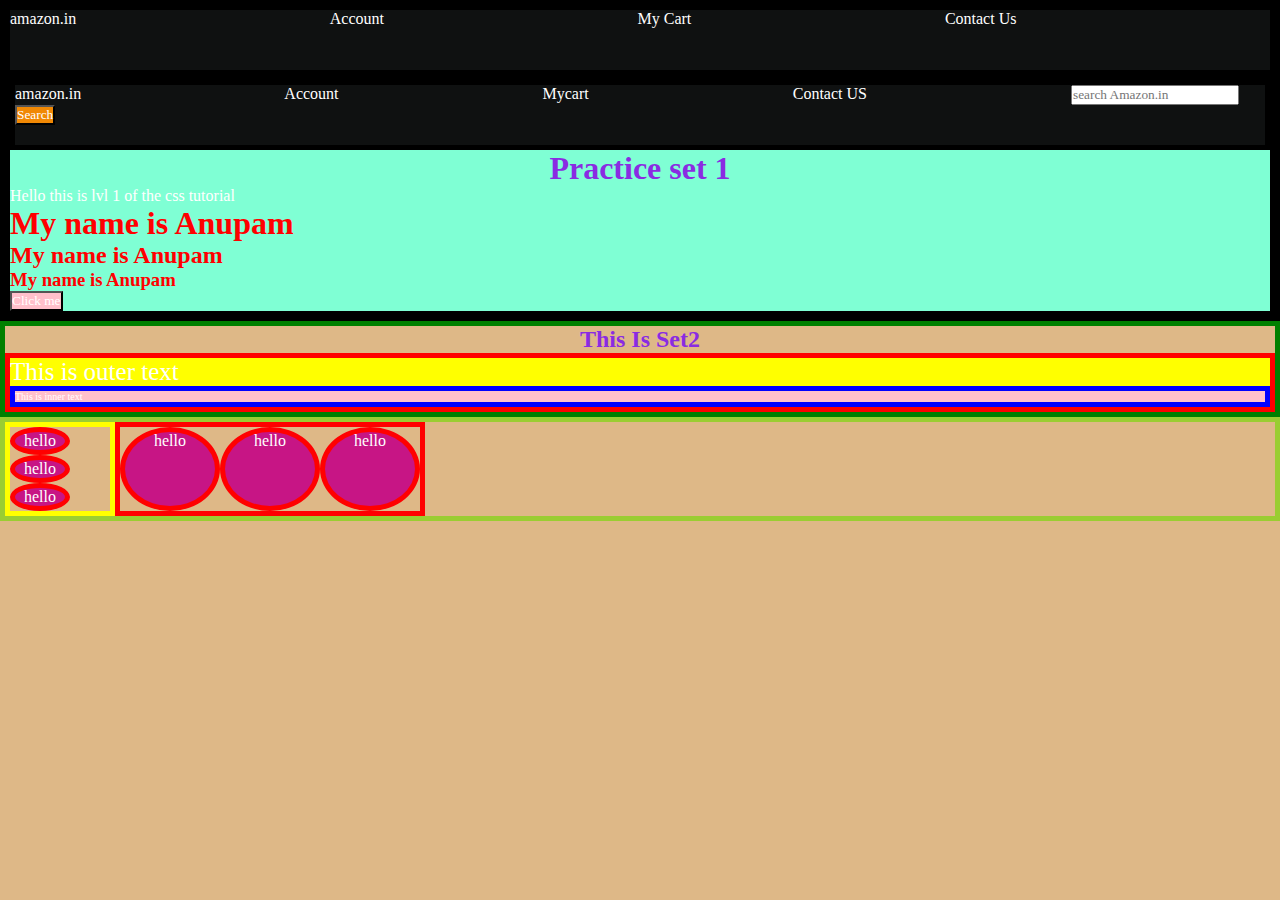
<file: CssTasksLVL1.html>
<!DOCTYPE html>
<html lang="en">

<head>
    <meta charset="UTF-8">
    <meta name="viewport" content="width=device-width, initial-scale=1.0">
    <title>Document</title>
    <link rel="stylesheet" href="Style/CssTask.css">
    <style>
        .btn {
            background-color: rgb(101, 101, 253);
        }
    </style>
</head>

<body>
    <header>
        <div class="box" id="box">
            <div class="nav1" id="nav1">
                <div>amazon.in</div>
                <div>Account</div>
                <div>My Cart</div>
                <div>Contact Us</div>
                <div></div>
            </div>
            <div class="box" id="box">
                <div class="nav" id="nav">
                    <a href="htttp://amazon.in" class="a1" id="a1">amazon.in</a>
                    <a href="htttp://amazon.in" class="a2" id="a1">Account</a>
                    <a href="htttp://amazon.in" class="a2" id="a1">Mycart</a>
                    <a href="htttp://amazon.in" class="a2" id="a1">Contact US</a>
                    <input type="text" placeholder="search Amazon.in" class="a2">
                    <button id="search" class="a2">Search</button>

                </div>
                <h1 class="heading" id="h1">Practice set 1</h1>
                <p>Hello this is lvl 1 of the css tutorial</p>
                <h1 class="heading">My name is Anupam</h1>
                <h2 class="heading">My name is Anupam</h2>
                <h3 class="heading">My name is Anupam</h3>
                <button class="btn" id="btn1" style="background-color: pink;">Click me</button>
            </div>

    </header>
    <main>
        <div class="set2">
            <h2 id="h2">this is set2</h2>
            <div id="outer">
                <p>This is outer text</p>
                <div id="inner">
                    <p>This is inner text</p>
                </div>
            </div>
        </div>
        <div class="shape">
            <div class="Sqr">
                <div class="circle1"> hello </div>
                <div class="circle1">hello</div>
                <div class="circle1">hello</div>
            </div>
            <div class="rect">
                <div class="circle2"> hello </div>
                <div class="circle2">hello</div>
                <div class="circle2">hello</div>
            </div>

        </div>


    </main>
    <footer>

    </footer>
</body>

</html>
</file>
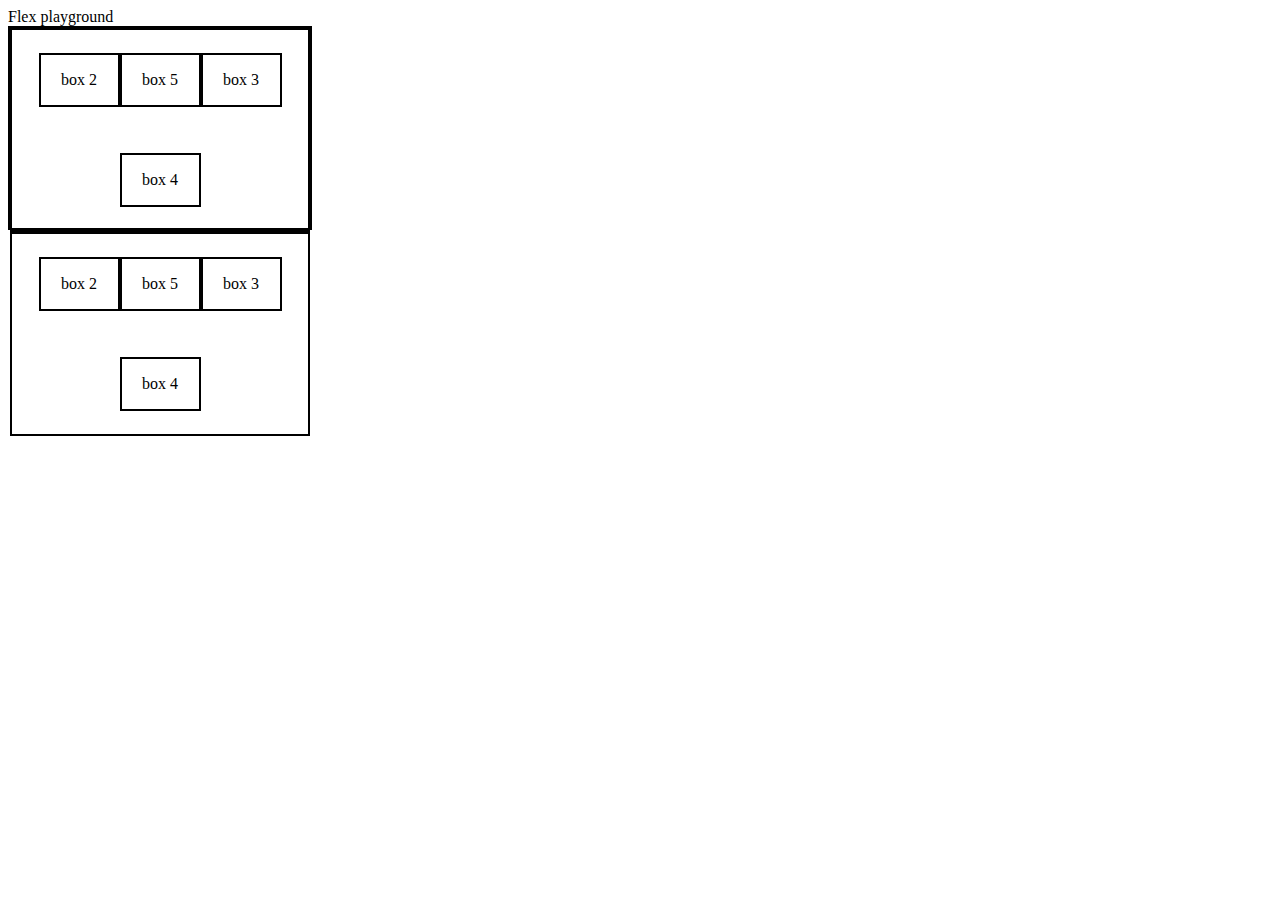
<file: FlexPopps.html>
<!DOCTYPE html>
<html lang="en">
<head>
    <meta charset="UTF-8">
    <meta name="viewport" content="width=device-width, initial-scale=1.0">
    <title>Document</title>
    <link rel="stylesheet" href="Style/FlexPopps.css">
</head>
<body>
    <header>
        Flex playground
        <div>
            <div class="container" id="container1">
                <div class="inbox" id="c12">box 2</div>
                <div class="inbox" id="c15">box 5</div>
                <div class="inbox" id="c13">box 3</div>
                <div class="inbox" id="c14">box 4</div>
            </div>
            <div class="container" id="container1">
                <div class="inbox" id="c22">box 2</div>
                <div class="inbox" id="c25">box 5</div>
                <div class="inbox" id="c23">box 3</div>
                <div class="inbox" id="c24">box 4</div>
            </div>

        </div>
        
        
    </header>
    <main></main>
    <footer></footer>

</body>
</html>
</file>
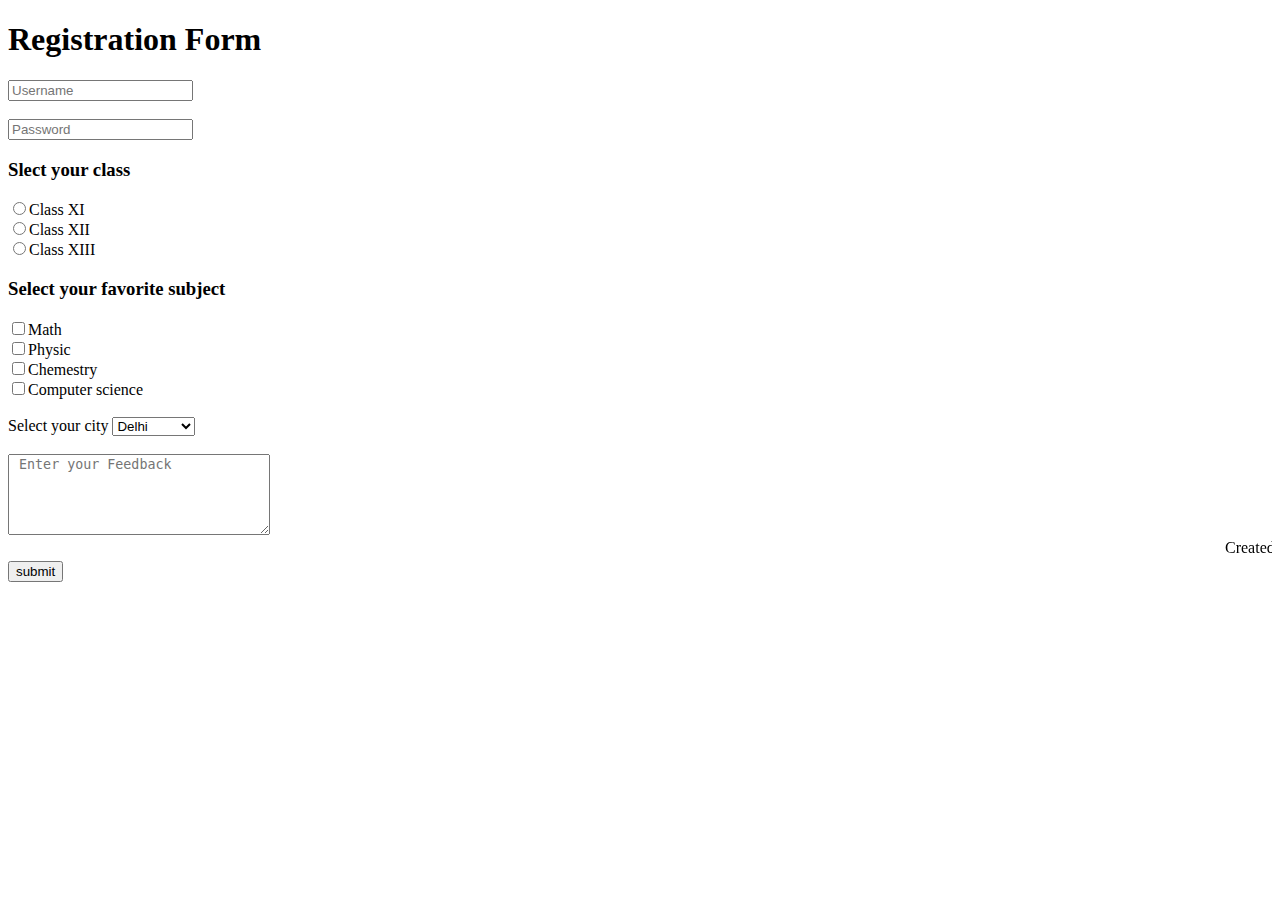
<file: form.html>
<!DOCTYPE html>
<html lang="en">
<head>
    <meta charset="UTF-8">
    <meta name="viewport" content="width=device-width, initial-scale=1.0">
    <title>Document</title>
</head>
<body>
    <header>
        <H1>Registration Form</H1>
    </header>
    <main>
        <form action="action.php" method="post">
         <input type="text" placeholder="Username">
         <br>
         <br>
         <input type="password" placeholder="Password">
         <br>
         <h3>Slect your class</h3>

    <label for="1">
        <input type="radio" value="ClassXI" name="class" id="1">Class XI
    </label>
    <br>
    <label for="2">
        <input type="radio" value="ClassXII" name="class" id="2">Class XII
    </label>
    <br>
    <label for="3">
        <input type="radio" value="ClassXIII" name="class" id="3">Class XIII
    </label>
         
         
         <br>
         <h3>Select your favorite subject</h3>
         <input type="checkbox" value="Math" name="subject" id="2">Math
         <br>
         <input type="checkbox" value="Physic" name="subject" id="20">Physic
         <br>
         <input type="checkbox" value="Chemestry" name="subject" id="21">Chemestry
         <br>
         <input type="checkbox" value="CS" name="subject" id="22">Computer science
         <br>
         <br>
         Select your city
         <select name="city" id="3">
            <option value="Delhi" id="31">Delhi</option>
            <option value="Mumbai" id="32">Mumbai</option>
            <option value="Bangalore" id="33">Bangalore</option>
            <option value="Chennai" id="34">Chennai</option>
         </select>
         <br>
         <br>
         <textarea name="Feedback" Value="Feedback" id="4" cols="30" rows="5" placeholder=" Enter your Feedback"></textarea>
         <marquee behavior="scroll" direction=" right">Created by Anupam Jose</marquee>
        </form>

        <input type="submit" value="submit" >
    </main>
    
</body>
</html>
</file>
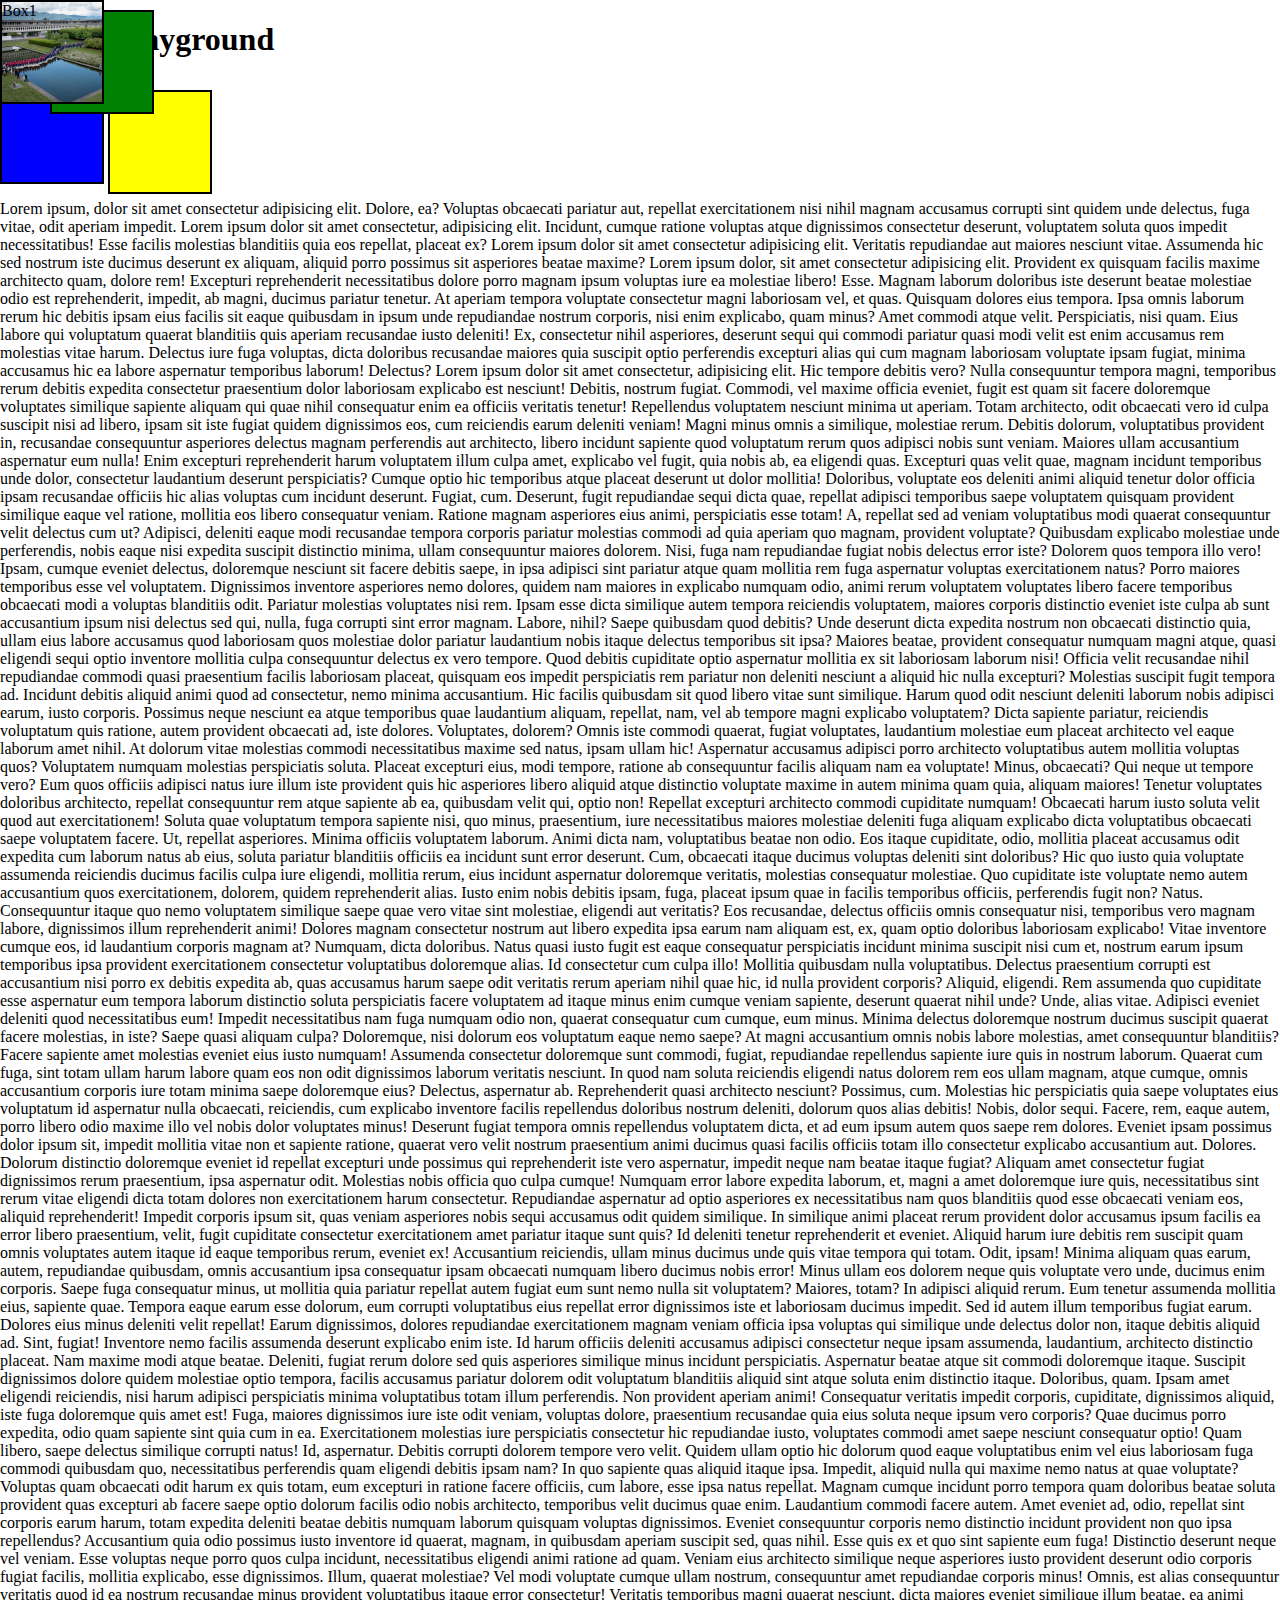
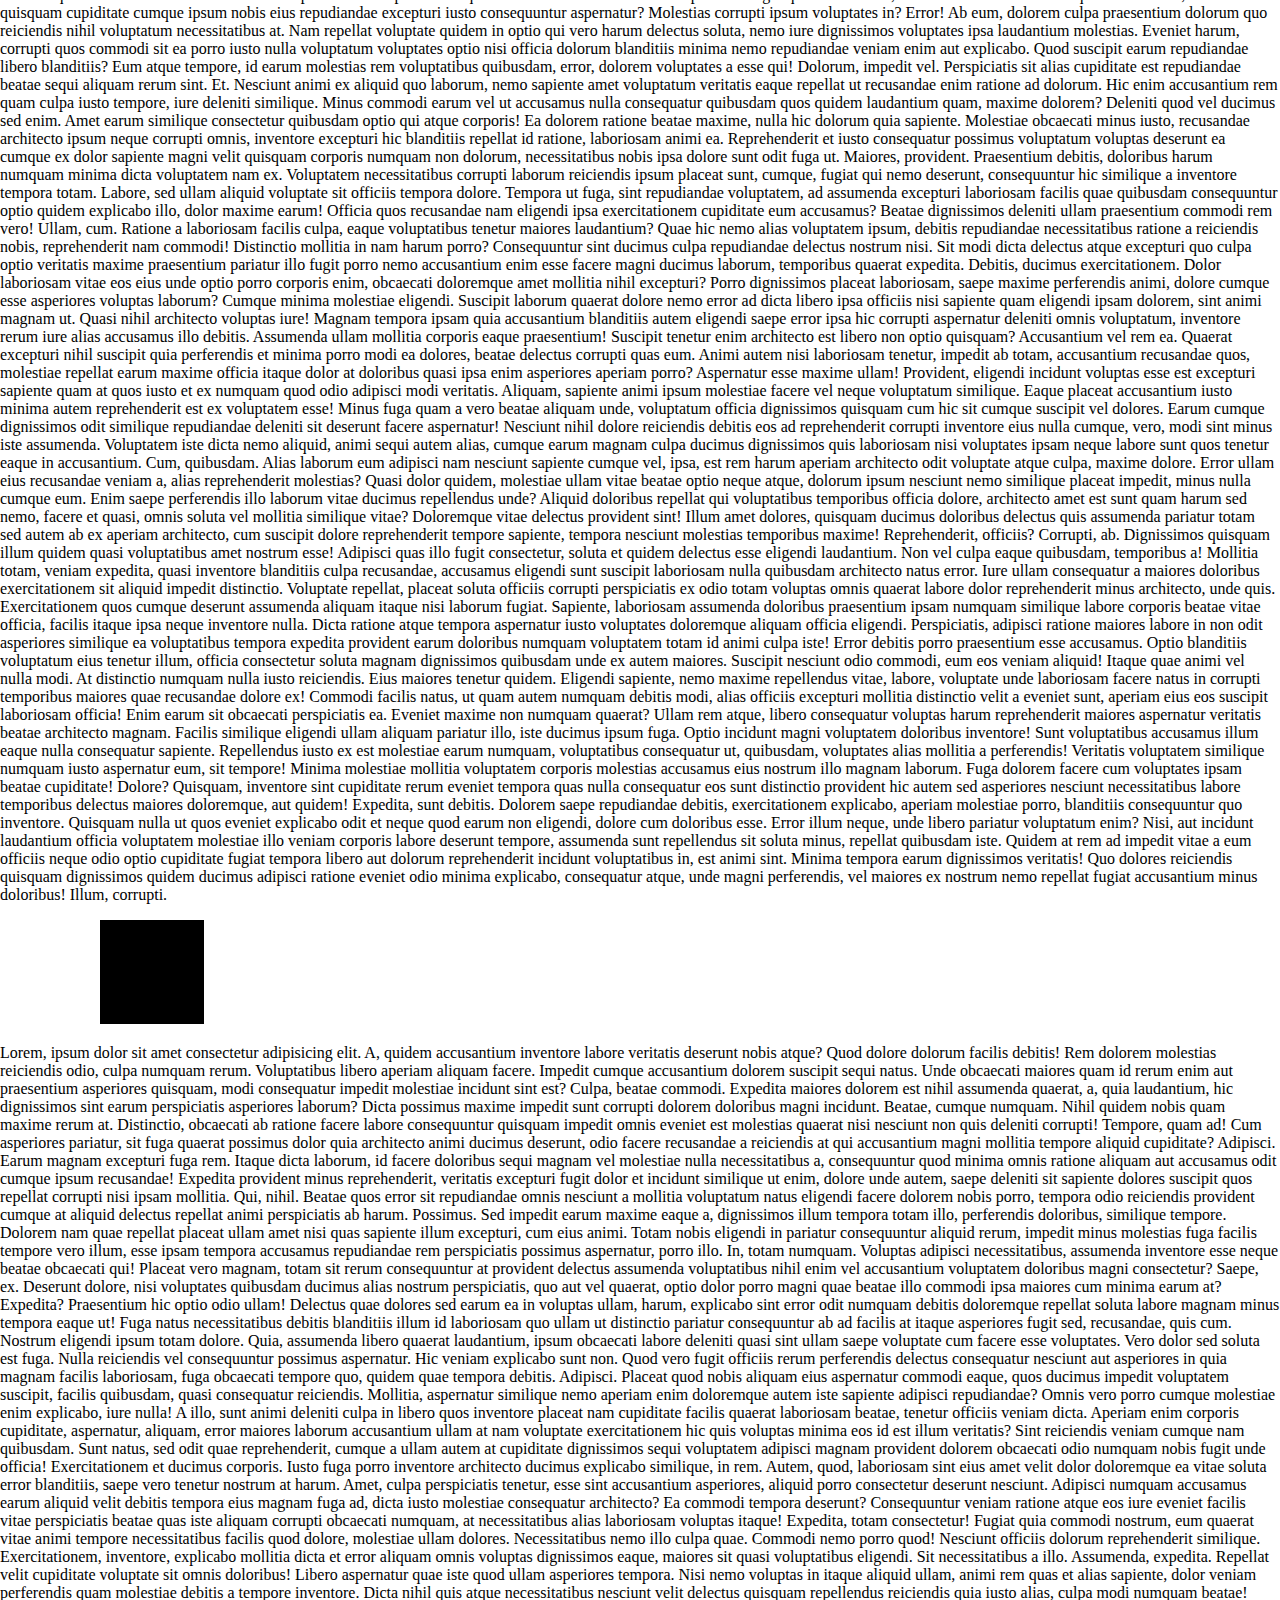
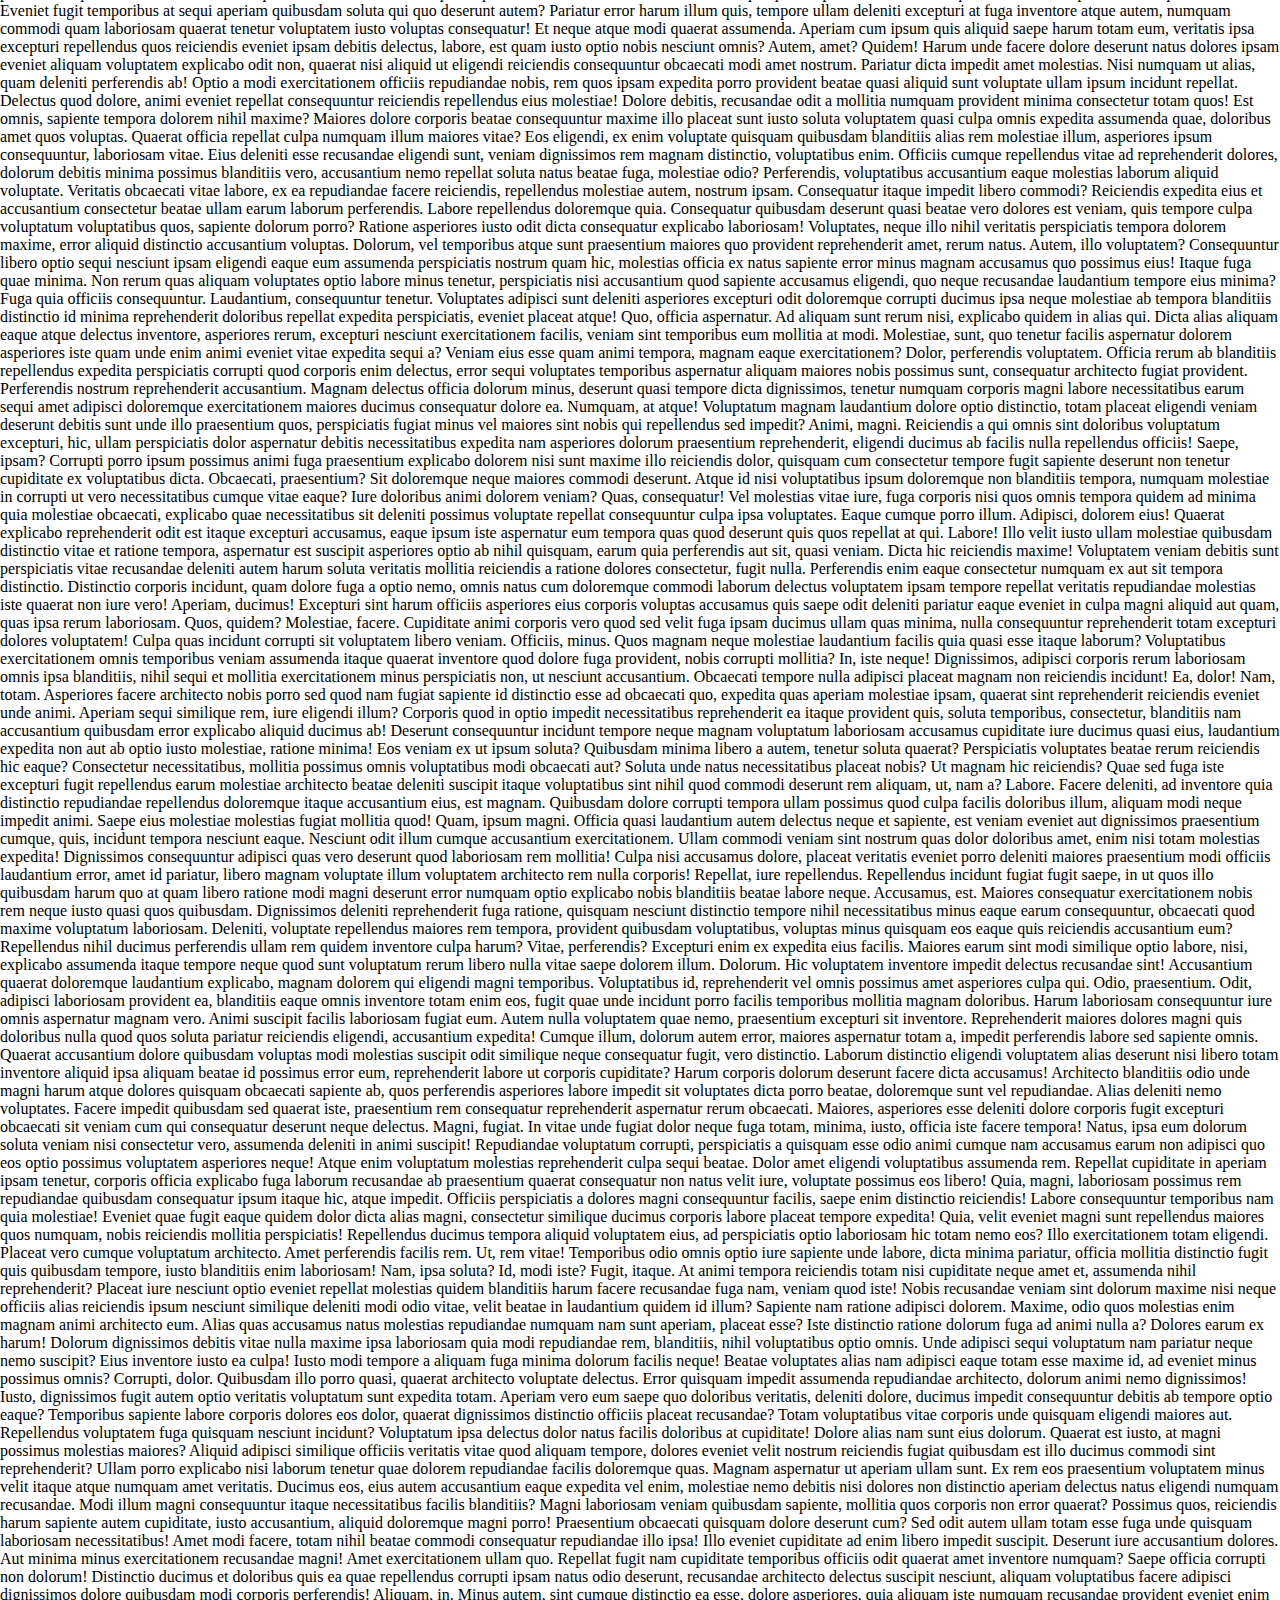
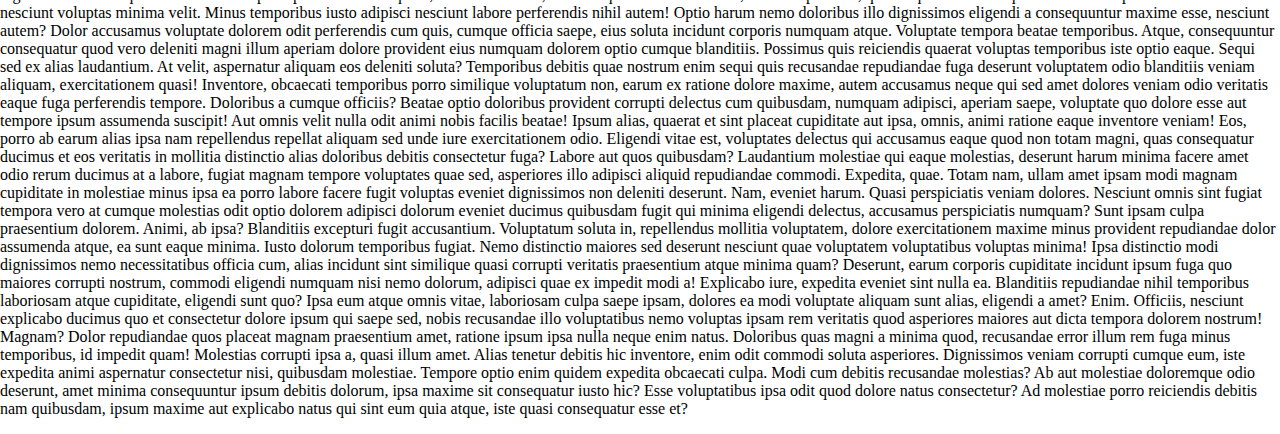
<file: Lvl3.html>
<!DOCTYPE html>
<html lang="en">
<head>
    <meta charset="UTF-8">
    <meta name="viewport" content="width=device-width, initial-scale=1.0">
    <title>Document</title>
    <link rel="stylesheet" href="Style/lvl3.css">
</head>
<body>
    <h1>position playground</h1>
    
        <div id="box1">Box1</div>
        <div id="box2">Box2</div>
        <div id="box3">Box3</div>
        <div id="box4">Box4</div>
        <p >Lorem ipsum, dolor sit amet consectetur adipisicing elit. Dolore, ea? Voluptas obcaecati pariatur aut, repellat exercitationem nisi nihil magnam accusamus corrupti sint quidem unde delectus, fuga vitae, odit aperiam impedit.
            Lorem ipsum dolor sit amet consectetur, adipisicing elit. Incidunt, cumque ratione voluptas atque dignissimos consectetur deserunt, voluptatem soluta quos impedit necessitatibus! Esse facilis molestias blanditiis quia eos repellat, placeat ex?
            Lorem ipsum dolor sit amet consectetur adipisicing elit. Veritatis repudiandae aut maiores nesciunt vitae. Assumenda hic sed nostrum iste ducimus deserunt ex aliquam, aliquid porro possimus sit asperiores beatae maxime?
            Lorem ipsum dolor, sit amet consectetur adipisicing elit. Provident ex quisquam facilis maxime architecto quam, dolore rem! Excepturi reprehenderit necessitatibus dolore porro magnam ipsum voluptas iure ea molestiae libero! Esse.
            Magnam laborum doloribus iste deserunt beatae molestiae odio est reprehenderit, impedit, ab magni, ducimus pariatur tenetur. At aperiam tempora voluptate consectetur magni laboriosam vel, et quas. Quisquam dolores eius tempora.
            Ipsa omnis laborum rerum hic debitis ipsam eius facilis sit eaque quibusdam in ipsum unde repudiandae nostrum corporis, nisi enim explicabo, quam minus? Amet commodi atque velit. Perspiciatis, nisi quam.
            Eius labore qui voluptatum quaerat blanditiis quis aperiam recusandae iusto deleniti! Ex, consectetur nihil asperiores, deserunt sequi qui commodi pariatur quasi modi velit est enim accusamus rem molestias vitae harum.
            Delectus iure fuga voluptas, dicta doloribus recusandae maiores quia suscipit optio perferendis excepturi alias qui cum magnam laboriosam voluptate ipsam fugiat, minima accusamus hic ea labore aspernatur temporibus laborum! Delectus?
            Lorem ipsum dolor sit amet consectetur, adipisicing elit. Hic tempore debitis vero? Nulla consequuntur tempora magni, temporibus rerum debitis expedita consectetur praesentium dolor laboriosam explicabo est nesciunt! Debitis, nostrum fugiat.
            Commodi, vel maxime officia eveniet, fugit est quam sit facere doloremque voluptates similique sapiente aliquam qui quae nihil consequatur enim ea officiis veritatis tenetur! Repellendus voluptatem nesciunt minima ut aperiam.
            Totam architecto, odit obcaecati vero id culpa suscipit nisi ad libero, ipsam sit iste fugiat quidem dignissimos eos, cum reiciendis earum deleniti veniam! Magni minus omnis a similique, molestiae rerum.
            Debitis dolorum, voluptatibus provident in, recusandae consequuntur asperiores delectus magnam perferendis aut architecto, libero incidunt sapiente quod voluptatum rerum quos adipisci nobis sunt veniam. Maiores ullam accusantium aspernatur eum nulla!
            Enim excepturi reprehenderit harum voluptatem illum culpa amet, explicabo vel fugit, quia nobis ab, ea eligendi quas. Excepturi quas velit quae, magnam incidunt temporibus unde dolor, consectetur laudantium deserunt perspiciatis?
            Cumque optio hic temporibus atque placeat deserunt ut dolor mollitia! Doloribus, voluptate eos deleniti animi aliquid tenetur dolor officia ipsam recusandae officiis hic alias voluptas cum incidunt deserunt. Fugiat, cum.
            Deserunt, fugit repudiandae sequi dicta quae, repellat adipisci temporibus saepe voluptatem quisquam provident similique eaque vel ratione, mollitia eos libero consequatur veniam. Ratione magnam asperiores eius animi, perspiciatis esse totam!
            A, repellat sed ad veniam voluptatibus modi quaerat consequuntur velit delectus cum ut? Adipisci, deleniti eaque modi recusandae tempora corporis pariatur molestias commodi ad quia aperiam quo magnam, provident voluptate?
            Quibusdam explicabo molestiae unde perferendis, nobis eaque nisi expedita suscipit distinctio minima, ullam consequuntur maiores dolorem. Nisi, fuga nam repudiandae fugiat nobis delectus error iste? Dolorem quos tempora illo vero!
            Ipsam, cumque eveniet delectus, doloremque nesciunt sit facere debitis saepe, in ipsa adipisci sint pariatur atque quam mollitia rem fuga aspernatur voluptas exercitationem natus? Porro maiores temporibus esse vel voluptatem.
            Dignissimos inventore asperiores nemo dolores, quidem nam maiores in explicabo numquam odio, animi rerum voluptatem voluptates libero facere temporibus obcaecati modi a voluptas blanditiis odit. Pariatur molestias voluptates nisi rem.
            Ipsam esse dicta similique autem tempora reiciendis voluptatem, maiores corporis distinctio eveniet iste culpa ab sunt accusantium ipsum nisi delectus sed qui, nulla, fuga corrupti sint error magnam. Labore, nihil?
            Saepe quibusdam quod debitis? Unde deserunt dicta expedita nostrum non obcaecati distinctio quia, ullam eius labore accusamus quod laboriosam quos molestiae dolor pariatur laudantium nobis itaque delectus temporibus sit ipsa?
            Maiores beatae, provident consequatur numquam magni atque, quasi eligendi sequi optio inventore mollitia culpa consequuntur delectus ex vero tempore. Quod debitis cupiditate optio aspernatur mollitia ex sit laboriosam laborum nisi!
            Officia velit recusandae nihil repudiandae commodi quasi praesentium facilis laboriosam placeat, quisquam eos impedit perspiciatis rem pariatur non deleniti nesciunt a aliquid hic nulla excepturi? Molestias suscipit fugit tempora ad.
            Incidunt debitis aliquid animi quod ad consectetur, nemo minima accusantium. Hic facilis quibusdam sit quod libero vitae sunt similique. Harum quod odit nesciunt deleniti laborum nobis adipisci earum, iusto corporis.
            Possimus neque nesciunt ea atque temporibus quae laudantium aliquam, repellat, nam, vel ab tempore magni explicabo voluptatem? Dicta sapiente pariatur, reiciendis voluptatum quis ratione, autem provident obcaecati ad, iste dolores.
            Voluptates, dolorem? Omnis iste commodi quaerat, fugiat voluptates, laudantium molestiae eum placeat architecto vel eaque laborum amet nihil. At dolorum vitae molestias commodi necessitatibus maxime sed natus, ipsam ullam hic!
            Aspernatur accusamus adipisci porro architecto voluptatibus autem mollitia voluptas quos? Voluptatem numquam molestias perspiciatis soluta. Placeat excepturi eius, modi tempore, ratione ab consequuntur facilis aliquam nam ea voluptate! Minus, obcaecati?
            Qui neque ut tempore vero? Eum quos officiis adipisci natus iure illum iste provident quis hic asperiores libero aliquid atque distinctio voluptate maxime in autem minima quam quia, aliquam maiores!
            Tenetur voluptates doloribus architecto, repellat consequuntur rem atque sapiente ab ea, quibusdam velit qui, optio non! Repellat excepturi architecto commodi cupiditate numquam! Obcaecati harum iusto soluta velit quod aut exercitationem!
            Soluta quae voluptatum tempora sapiente nisi, quo minus, praesentium, iure necessitatibus maiores molestiae deleniti fuga aliquam explicabo dicta voluptatibus obcaecati saepe voluptatem facere. Ut, repellat asperiores. Minima officiis voluptatem laborum.
            Animi dicta nam, voluptatibus beatae non odio. Eos itaque cupiditate, odio, mollitia placeat accusamus odit expedita cum laborum natus ab eius, soluta pariatur blanditiis officiis ea incidunt sunt error deserunt.
            Cum, obcaecati itaque ducimus voluptas deleniti sint doloribus? Hic quo iusto quia voluptate assumenda reiciendis ducimus facilis culpa iure eligendi, mollitia rerum, eius incidunt aspernatur doloremque veritatis, molestias consequatur molestiae.
            Quo cupiditate iste voluptate nemo autem accusantium quos exercitationem, dolorem, quidem reprehenderit alias. Iusto enim nobis debitis ipsam, fuga, placeat ipsum quae in facilis temporibus officiis, perferendis fugit non? Natus.
            Consequuntur itaque quo nemo voluptatem similique saepe quae vero vitae sint molestiae, eligendi aut veritatis? Eos recusandae, delectus officiis omnis consequatur nisi, temporibus vero magnam labore, dignissimos illum reprehenderit animi!
            Dolores magnam consectetur nostrum aut libero expedita ipsa earum nam aliquam est, ex, quam optio doloribus laboriosam explicabo! Vitae inventore cumque eos, id laudantium corporis magnam at? Numquam, dicta doloribus.
            Natus quasi iusto fugit est eaque consequatur perspiciatis incidunt minima suscipit nisi cum et, nostrum earum ipsum temporibus ipsa provident exercitationem consectetur voluptatibus doloremque alias. Id consectetur cum culpa illo!
            Mollitia quibusdam nulla voluptatibus. Delectus praesentium corrupti est accusantium nisi porro ex debitis expedita ab, quas accusamus harum saepe odit veritatis rerum aperiam nihil quae hic, id nulla provident corporis?
            Aliquid, eligendi. Rem assumenda quo cupiditate esse aspernatur eum tempora laborum distinctio soluta perspiciatis facere voluptatem ad itaque minus enim cumque veniam sapiente, deserunt quaerat nihil unde? Unde, alias vitae.
            Adipisci eveniet deleniti quod necessitatibus eum! Impedit necessitatibus nam fuga numquam odio non, quaerat consequatur cum cumque, eum minus. Minima delectus doloremque nostrum ducimus suscipit quaerat facere molestias, in iste?
            Saepe quasi aliquam culpa? Doloremque, nisi dolorum eos voluptatum eaque nemo saepe? At magni accusantium omnis nobis labore molestias, amet consequuntur blanditiis? Facere sapiente amet molestias eveniet eius iusto numquam!
            Assumenda consectetur doloremque sunt commodi, fugiat, repudiandae repellendus sapiente iure quis in nostrum laborum. Quaerat cum fuga, sint totam ullam harum labore quam eos non odit dignissimos laborum veritatis nesciunt.
            In quod nam soluta reiciendis eligendi natus dolorem rem eos ullam magnam, atque cumque, omnis accusantium corporis iure totam minima saepe doloremque eius? Delectus, aspernatur ab. Reprehenderit quasi architecto nesciunt?
            Possimus, cum. Molestias hic perspiciatis quia saepe voluptates eius voluptatum id aspernatur nulla obcaecati, reiciendis, cum explicabo inventore facilis repellendus doloribus nostrum deleniti, dolorum quos alias debitis! Nobis, dolor sequi.
            Facere, rem, eaque autem, porro libero odio maxime illo vel nobis dolor voluptates minus! Deserunt fugiat tempora omnis repellendus voluptatem dicta, et ad eum ipsum autem quos saepe rem dolores.
            Eveniet ipsam possimus dolor ipsum sit, impedit mollitia vitae non et sapiente ratione, quaerat vero velit nostrum praesentium animi ducimus quasi facilis officiis totam illo consectetur explicabo accusantium aut. Dolores.
            Dolorum distinctio doloremque eveniet id repellat excepturi unde possimus qui reprehenderit iste vero aspernatur, impedit neque nam beatae itaque fugiat? Aliquam amet consectetur fugiat dignissimos rerum praesentium, ipsa aspernatur odit.
            Molestias nobis officia quo culpa cumque! Numquam error labore expedita laborum, et, magni a amet doloremque iure quis, necessitatibus sint rerum vitae eligendi dicta totam dolores non exercitationem harum consectetur.
            Repudiandae aspernatur ad optio asperiores ex necessitatibus nam quos blanditiis quod esse obcaecati veniam eos, aliquid reprehenderit! Impedit corporis ipsum sit, quas veniam asperiores nobis sequi accusamus odit quidem similique.
            In similique animi placeat rerum provident dolor accusamus ipsum facilis ea error libero praesentium, velit, fugit cupiditate consectetur exercitationem amet pariatur itaque sunt quis? Id deleniti tenetur reprehenderit et eveniet.
            Aliquid harum iure debitis rem suscipit quam omnis voluptates autem itaque id eaque temporibus rerum, eveniet ex! Accusantium reiciendis, ullam minus ducimus unde quis vitae tempora qui totam. Odit, ipsam!
            Minima aliquam quas earum, autem, repudiandae quibusdam, omnis accusantium ipsa consequatur ipsam obcaecati numquam libero ducimus nobis error! Minus ullam eos dolorem neque quis voluptate vero unde, ducimus enim corporis.
            Saepe fuga consequatur minus, ut mollitia quia pariatur repellat autem fugiat eum sunt nemo nulla sit voluptatem? Maiores, totam? In adipisci aliquid rerum. Eum tenetur assumenda mollitia eius, sapiente quae.
            Tempora eaque earum esse dolorum, eum corrupti voluptatibus eius repellat error dignissimos iste et laboriosam ducimus impedit. Sed id autem illum temporibus fugiat earum. Dolores eius minus deleniti velit repellat!
            Earum dignissimos, dolores repudiandae exercitationem magnam veniam officia ipsa voluptas qui similique unde delectus dolor non, itaque debitis aliquid ad. Sint, fugiat! Inventore nemo facilis assumenda deserunt explicabo enim iste.
            Id harum officiis deleniti accusamus adipisci consectetur neque ipsam assumenda, laudantium, architecto distinctio placeat. Nam maxime modi atque beatae. Deleniti, fugiat rerum dolore sed quis asperiores similique minus incidunt perspiciatis.
            Aspernatur beatae atque sit commodi doloremque itaque. Suscipit dignissimos dolore quidem molestiae optio tempora, facilis accusamus pariatur dolorem odit voluptatum blanditiis aliquid sint atque soluta enim distinctio itaque. Doloribus, quam.
            Ipsam amet eligendi reiciendis, nisi harum adipisci perspiciatis minima voluptatibus totam illum perferendis. Non provident aperiam animi! Consequatur veritatis impedit corporis, cupiditate, dignissimos aliquid, iste fuga doloremque quis amet est!
            Fuga, maiores dignissimos iure iste odit veniam, voluptas dolore, praesentium recusandae quia eius soluta neque ipsum vero corporis? Quae ducimus porro expedita, odio quam sapiente sint quia cum in ea.
            Exercitationem molestias iure perspiciatis consectetur hic repudiandae iusto, voluptates commodi amet saepe nesciunt consequatur optio! Quam libero, saepe delectus similique corrupti natus! Id, aspernatur. Debitis corrupti dolorem tempore vero velit.
            Quidem ullam optio hic dolorum quod eaque voluptatibus enim vel eius laboriosam fuga commodi quibusdam quo, necessitatibus perferendis quam eligendi debitis ipsam nam? In quo sapiente quas aliquid itaque ipsa.
            Impedit, aliquid nulla qui maxime nemo natus at quae voluptate? Voluptas quam obcaecati odit harum ex quis totam, eum excepturi in ratione facere officiis, cum labore, esse ipsa natus repellat.
            Magnam cumque incidunt porro tempora quam doloribus beatae soluta provident quas excepturi ab facere saepe optio dolorum facilis odio nobis architecto, temporibus velit ducimus quae enim. Laudantium commodi facere autem.
            Amet eveniet ad, odio, repellat sint corporis earum harum, totam expedita deleniti beatae debitis numquam laborum quisquam voluptas dignissimos. Eveniet consequuntur corporis nemo distinctio incidunt provident non quo ipsa repellendus?
            Accusantium quia odio possimus iusto inventore id quaerat, magnam, in quibusdam aperiam suscipit sed, quas nihil. Esse quis ex et quo sint sapiente eum fuga! Distinctio deserunt neque vel veniam.
            Esse voluptas neque porro quos culpa incidunt, necessitatibus eligendi animi ratione ad quam. Veniam eius architecto similique neque asperiores iusto provident deserunt odio corporis fugiat facilis, mollitia explicabo, esse dignissimos.
            Illum, quaerat molestiae? Vel modi voluptate cumque ullam nostrum, consequuntur amet repudiandae corporis minus! Omnis, est alias consequuntur veritatis quod id ea nostrum recusandae minus provident voluptatibus itaque error consectetur!
            Veritatis temporibus magni quaerat nesciunt, dicta maiores eveniet similique illum beatae, ea animi quisquam cupiditate cumque ipsum nobis eius repudiandae excepturi iusto consequuntur aspernatur? Molestias corrupti ipsum voluptates in? Error!
            Ab eum, dolorem culpa praesentium dolorum quo reiciendis nihil voluptatum necessitatibus at. Nam repellat voluptate quidem in optio qui vero harum delectus soluta, nemo iure dignissimos voluptates ipsa laudantium molestias.
            Eveniet harum, corrupti quos commodi sit ea porro iusto nulla voluptatum voluptates optio nisi officia dolorum blanditiis minima nemo repudiandae veniam enim aut explicabo. Quod suscipit earum repudiandae libero blanditiis?
            Eum atque tempore, id earum molestias rem voluptatibus quibusdam, error, dolorem voluptates a esse qui! Dolorum, impedit vel. Perspiciatis sit alias cupiditate est repudiandae beatae sequi aliquam rerum sint. Et.
            Nesciunt animi ex aliquid quo laborum, nemo sapiente amet voluptatum veritatis eaque repellat ut recusandae enim ratione ad dolorum. Hic enim accusantium rem quam culpa iusto tempore, iure deleniti similique.
            Minus commodi earum vel ut accusamus nulla consequatur quibusdam quos quidem laudantium quam, maxime dolorem? Deleniti quod vel ducimus sed enim. Amet earum similique consectetur quibusdam optio qui atque corporis!
            Ea dolorem ratione beatae maxime, nulla hic dolorum quia sapiente. Molestiae obcaecati minus iusto, recusandae architecto ipsum neque corrupti omnis, inventore excepturi hic blanditiis repellat id ratione, laboriosam animi ea.
            Reprehenderit et iusto consequatur possimus voluptatum voluptas deserunt ea cumque ex dolor sapiente magni velit quisquam corporis numquam non dolorum, necessitatibus nobis ipsa dolore sunt odit fuga ut. Maiores, provident.
            Praesentium debitis, doloribus harum numquam minima dicta voluptatem nam ex. Voluptatem necessitatibus corrupti laborum reiciendis ipsum placeat sunt, cumque, fugiat qui nemo deserunt, consequuntur hic similique a inventore tempora totam.
            Labore, sed ullam aliquid voluptate sit officiis tempora dolore. Tempora ut fuga, sint repudiandae voluptatem, ad assumenda excepturi laboriosam facilis quae quibusdam consequuntur optio quidem explicabo illo, dolor maxime earum!
            Officia quos recusandae nam eligendi ipsa exercitationem cupiditate eum accusamus? Beatae dignissimos deleniti ullam praesentium commodi rem vero! Ullam, cum. Ratione a laboriosam facilis culpa, eaque voluptatibus tenetur maiores laudantium?
            Quae hic nemo alias voluptatem ipsum, debitis repudiandae necessitatibus ratione a reiciendis nobis, reprehenderit nam commodi! Distinctio mollitia in nam harum porro? Consequuntur sint ducimus culpa repudiandae delectus nostrum nisi.
            Sit modi dicta delectus atque excepturi quo culpa optio veritatis maxime praesentium pariatur illo fugit porro nemo accusantium enim esse facere magni ducimus laborum, temporibus quaerat expedita. Debitis, ducimus exercitationem.
            Dolor laboriosam vitae eos eius unde optio porro corporis enim, obcaecati doloremque amet mollitia nihil excepturi? Porro dignissimos placeat laboriosam, saepe maxime perferendis animi, dolore cumque esse asperiores voluptas laborum?
            Cumque minima molestiae eligendi. Suscipit laborum quaerat dolore nemo error ad dicta libero ipsa officiis nisi sapiente quam eligendi ipsam dolorem, sint animi magnam ut. Quasi nihil architecto voluptas iure!
            Magnam tempora ipsam quia accusantium blanditiis autem eligendi saepe error ipsa hic corrupti aspernatur deleniti omnis voluptatum, inventore rerum iure alias accusamus illo debitis. Assumenda ullam mollitia corporis eaque praesentium!
            Suscipit tenetur enim architecto est libero non optio quisquam? Accusantium vel rem ea. Quaerat excepturi nihil suscipit quia perferendis et minima porro modi ea dolores, beatae delectus corrupti quas eum.
            Animi autem nisi laboriosam tenetur, impedit ab totam, accusantium recusandae quos, molestiae repellat earum maxime officia itaque dolor at doloribus quasi ipsa enim asperiores aperiam porro? Aspernatur esse maxime ullam!
            Provident, eligendi incidunt voluptas esse est excepturi sapiente quam at quos iusto et ex numquam quod odio adipisci modi veritatis. Aliquam, sapiente animi ipsum molestiae facere vel neque voluptatum similique.
            Eaque placeat accusantium iusto minima autem reprehenderit est ex voluptatem esse! Minus fuga quam a vero beatae aliquam unde, voluptatum officia dignissimos quisquam cum hic sit cumque suscipit vel dolores.
            Earum cumque dignissimos odit similique repudiandae deleniti sit deserunt facere aspernatur! Nesciunt nihil dolore reiciendis debitis eos ad reprehenderit corrupti inventore eius nulla cumque, vero, modi sint minus iste assumenda.
            Voluptatem iste dicta nemo aliquid, animi sequi autem alias, cumque earum magnam culpa ducimus dignissimos quis laboriosam nisi voluptates ipsam neque labore sunt quos tenetur eaque in accusantium. Cum, quibusdam.
            Alias laborum eum adipisci nam nesciunt sapiente cumque vel, ipsa, est rem harum aperiam architecto odit voluptate atque culpa, maxime dolore. Error ullam eius recusandae veniam a, alias reprehenderit molestias?
            Quasi dolor quidem, molestiae ullam vitae beatae optio neque atque, dolorum ipsum nesciunt nemo similique placeat impedit, minus nulla cumque eum. Enim saepe perferendis illo laborum vitae ducimus repellendus unde?
            Aliquid doloribus repellat qui voluptatibus temporibus officia dolore, architecto amet est sunt quam harum sed nemo, facere et quasi, omnis soluta vel mollitia similique vitae? Doloremque vitae delectus provident sint!
            Illum amet dolores, quisquam ducimus doloribus delectus quis assumenda pariatur totam sed autem ab ex aperiam architecto, cum suscipit dolore reprehenderit tempore sapiente, tempora nesciunt molestias temporibus maxime! Reprehenderit, officiis?
            Corrupti, ab. Dignissimos quisquam illum quidem quasi voluptatibus amet nostrum esse! Adipisci quas illo fugit consectetur, soluta et quidem delectus esse eligendi laudantium. Non vel culpa eaque quibusdam, temporibus a!
            Mollitia totam, veniam expedita, quasi inventore blanditiis culpa recusandae, accusamus eligendi sunt suscipit laboriosam nulla quibusdam architecto natus error. Iure ullam consequatur a maiores doloribus exercitationem sit aliquid impedit distinctio.
            Voluptate repellat, placeat soluta officiis corrupti perspiciatis ex odio totam voluptas omnis quaerat labore dolor reprehenderit minus architecto, unde quis. Exercitationem quos cumque deserunt assumenda aliquam itaque nisi laborum fugiat.
            Sapiente, laboriosam assumenda doloribus praesentium ipsam numquam similique labore corporis beatae vitae officia, facilis itaque ipsa neque inventore nulla. Dicta ratione atque tempora aspernatur iusto voluptates doloremque aliquam officia eligendi.
            Perspiciatis, adipisci ratione maiores labore in non odit asperiores similique ea voluptatibus tempora expedita provident earum doloribus numquam voluptatem totam id animi culpa iste! Error debitis porro praesentium esse accusamus.
            Optio blanditiis voluptatum eius tenetur illum, officia consectetur soluta magnam dignissimos quibusdam unde ex autem maiores. Suscipit nesciunt odio commodi, eum eos veniam aliquid! Itaque quae animi vel nulla modi.
            At distinctio numquam nulla iusto reiciendis. Eius maiores tenetur quidem. Eligendi sapiente, nemo maxime repellendus vitae, labore, voluptate unde laboriosam facere natus in corrupti temporibus maiores quae recusandae dolore ex!
            Commodi facilis natus, ut quam autem numquam debitis modi, alias officiis excepturi mollitia distinctio velit a eveniet sunt, aperiam eius eos suscipit laboriosam officia! Enim earum sit obcaecati perspiciatis ea.
            Eveniet maxime non numquam quaerat? Ullam rem atque, libero consequatur voluptas harum reprehenderit maiores aspernatur veritatis beatae architecto magnam. Facilis similique eligendi ullam aliquam pariatur illo, iste ducimus ipsum fuga.
            Optio incidunt magni voluptatem doloribus inventore! Sunt voluptatibus accusamus illum eaque nulla consequatur sapiente. Repellendus iusto ex est molestiae earum numquam, voluptatibus consequatur ut, quibusdam, voluptates alias mollitia a perferendis!
            Veritatis voluptatem similique numquam iusto aspernatur eum, sit tempore! Minima molestiae mollitia voluptatem corporis molestias accusamus eius nostrum illo magnam laborum. Fuga dolorem facere cum voluptates ipsam beatae cupiditate! Dolore?
            Quisquam, inventore sint cupiditate rerum eveniet tempora quas nulla consequatur eos sunt distinctio provident hic autem sed asperiores nesciunt necessitatibus labore temporibus delectus maiores doloremque, aut quidem! Expedita, sunt debitis.
            Dolorem saepe repudiandae debitis, exercitationem explicabo, aperiam molestiae porro, blanditiis consequuntur quo inventore. Quisquam nulla ut quos eveniet explicabo odit et neque quod earum non eligendi, dolore cum doloribus esse.
            Error illum neque, unde libero pariatur voluptatum enim? Nisi, aut incidunt laudantium officia voluptatem molestiae illo veniam corporis labore deserunt tempore, assumenda sunt repellendus sit soluta minus, repellat quibusdam iste.
            Quidem at rem ad impedit vitae a eum officiis neque odio optio cupiditate fugiat tempora libero aut dolorum reprehenderit incidunt voluptatibus in, est animi sint. Minima tempora earum dignissimos veritatis!
            Quo dolores reiciendis quisquam dignissimos quidem ducimus adipisci ratione eveniet odio minima explicabo, consequatur atque, unde magni perferendis, vel maiores ex nostrum nemo repellat fugiat accusantium minus doloribus! Illum, corrupti.

        </p>
        <div id="lovenature"></div>
        <p>
            Lorem, ipsum dolor sit amet consectetur adipisicing elit. A, quidem accusantium inventore labore veritatis deserunt nobis atque? Quod dolore dolorum facilis debitis! Rem dolorem molestias reiciendis odio, culpa numquam rerum.
            Voluptatibus libero aperiam aliquam facere. Impedit cumque accusantium dolorem suscipit sequi natus. Unde obcaecati maiores quam id rerum enim aut praesentium asperiores quisquam, modi consequatur impedit molestiae incidunt sint est?
            Culpa, beatae commodi. Expedita maiores dolorem est nihil assumenda quaerat, a, quia laudantium, hic dignissimos sint earum perspiciatis asperiores laborum? Dicta possimus maxime impedit sunt corrupti dolorem doloribus magni incidunt.
            Beatae, cumque numquam. Nihil quidem nobis quam maxime rerum at. Distinctio, obcaecati ab ratione facere labore consequuntur quisquam impedit omnis eveniet est molestias quaerat nisi nesciunt non quis deleniti corrupti!
            Tempore, quam ad! Cum asperiores pariatur, sit fuga quaerat possimus dolor quia architecto animi ducimus deserunt, odio facere recusandae a reiciendis at qui accusantium magni mollitia tempore aliquid cupiditate? Adipisci.
            Earum magnam excepturi fuga rem. Itaque dicta laborum, id facere doloribus sequi magnam vel molestiae nulla necessitatibus a, consequuntur quod minima omnis ratione aliquam aut accusamus odit cumque ipsum recusandae!
            Expedita provident minus reprehenderit, veritatis excepturi fugit dolor et incidunt similique ut enim, dolore unde autem, saepe deleniti sit sapiente dolores suscipit quos repellat corrupti nisi ipsam mollitia. Qui, nihil.
            Beatae quos error sit repudiandae omnis nesciunt a mollitia voluptatum natus eligendi facere dolorem nobis porro, tempora odio reiciendis provident cumque at aliquid delectus repellat animi perspiciatis ab harum. Possimus.
            Sed impedit earum maxime eaque a, dignissimos illum tempora totam illo, perferendis doloribus, similique tempore. Dolorem nam quae repellat placeat ullam amet nisi quas sapiente illum excepturi, cum eius animi.
            Totam nobis eligendi in pariatur consequuntur aliquid rerum, impedit minus molestias fuga facilis tempore vero illum, esse ipsam tempora accusamus repudiandae rem perspiciatis possimus aspernatur, porro illo. In, totam numquam.
            Voluptas adipisci necessitatibus, assumenda inventore esse neque beatae obcaecati qui! Placeat vero magnam, totam sit rerum consequuntur at provident delectus assumenda voluptatibus nihil enim vel accusantium voluptatem doloribus magni consectetur?
            Saepe, ex. Deserunt dolore, nisi voluptates quibusdam ducimus alias nostrum perspiciatis, quo aut vel quaerat, optio dolor porro magni quae beatae illo commodi ipsa maiores cum minima earum at? Expedita?
            Praesentium hic optio odio ullam! Delectus quae dolores sed earum ea in voluptas ullam, harum, explicabo sint error odit numquam debitis doloremque repellat soluta labore magnam minus tempora eaque ut!
            Fuga natus necessitatibus debitis blanditiis illum id laboriosam quo ullam ut distinctio pariatur consequuntur ab ad facilis at itaque asperiores fugit sed, recusandae, quis cum. Nostrum eligendi ipsum totam dolore.
            Quia, assumenda libero quaerat laudantium, ipsum obcaecati labore deleniti quasi sint ullam saepe voluptate cum facere esse voluptates. Vero dolor sed soluta est fuga. Nulla reiciendis vel consequuntur possimus aspernatur.
            Hic veniam explicabo sunt non. Quod vero fugit officiis rerum perferendis delectus consequatur nesciunt aut asperiores in quia magnam facilis laboriosam, fuga obcaecati tempore quo, quidem quae tempora debitis. Adipisci.
            Placeat quod nobis aliquam eius aspernatur commodi eaque, quos ducimus impedit voluptatem suscipit, facilis quibusdam, quasi consequatur reiciendis. Mollitia, aspernatur similique nemo aperiam enim doloremque autem iste sapiente adipisci repudiandae?
            Omnis vero porro cumque molestiae enim explicabo, iure nulla! A illo, sunt animi deleniti culpa in libero quos inventore placeat nam cupiditate facilis quaerat laboriosam beatae, tenetur officiis veniam dicta.
            Aperiam enim corporis cupiditate, aspernatur, aliquam, error maiores laborum accusantium ullam at nam voluptate exercitationem hic quis voluptas minima eos id est illum veritatis? Sint reiciendis veniam cumque nam quibusdam.
            Sunt natus, sed odit quae reprehenderit, cumque a ullam autem at cupiditate dignissimos sequi voluptatem adipisci magnam provident dolorem obcaecati odio numquam nobis fugit unde officia! Exercitationem et ducimus corporis.
            Iusto fuga porro inventore architecto ducimus explicabo similique, in rem. Autem, quod, laboriosam sint eius amet velit dolor doloremque ea vitae soluta error blanditiis, saepe vero tenetur nostrum at harum.
            Amet, culpa perspiciatis tenetur, esse sint accusantium asperiores, aliquid porro consectetur deserunt nesciunt. Adipisci numquam accusamus earum aliquid velit debitis tempora eius magnam fuga ad, dicta iusto molestiae consequatur architecto?
            Ea commodi tempora deserunt? Consequuntur veniam ratione atque eos iure eveniet facilis vitae perspiciatis beatae quas iste aliquam corrupti obcaecati numquam, at necessitatibus alias laboriosam voluptas itaque! Expedita, totam consectetur!
            Fugiat quia commodi nostrum, eum quaerat vitae animi tempore necessitatibus facilis quod dolore, molestiae ullam dolores. Necessitatibus nemo illo culpa quae. Commodi nemo porro quod! Nesciunt officiis dolorum reprehenderit similique.
            Exercitationem, inventore, explicabo mollitia dicta et error aliquam omnis voluptas dignissimos eaque, maiores sit quasi voluptatibus eligendi. Sit necessitatibus a illo. Assumenda, expedita. Repellat velit cupiditate voluptate sit omnis doloribus!
            Libero aspernatur quae iste quod ullam asperiores tempora. Nisi nemo voluptas in itaque aliquid ullam, animi rem quas et alias sapiente, dolor veniam perferendis quam molestiae debitis a tempore inventore.
            Dicta nihil quis atque necessitatibus nesciunt velit delectus quisquam repellendus reiciendis quia iusto alias, culpa modi numquam beatae! Eveniet fugit temporibus at sequi aperiam quibusdam soluta qui quo deserunt autem?
            Pariatur error harum illum quis, tempore ullam deleniti excepturi at fuga inventore atque autem, numquam commodi quam laboriosam quaerat tenetur voluptatem iusto voluptas consequatur! Et neque atque modi quaerat assumenda.
            Aperiam cum ipsum quis aliquid saepe harum totam eum, veritatis ipsa excepturi repellendus quos reiciendis eveniet ipsam debitis delectus, labore, est quam iusto optio nobis nesciunt omnis? Autem, amet? Quidem!
            Harum unde facere dolore deserunt natus dolores ipsam eveniet aliquam voluptatem explicabo odit non, quaerat nisi aliquid ut eligendi reiciendis consequuntur obcaecati modi amet nostrum. Pariatur dicta impedit amet molestias.
            Nisi numquam ut alias, quam deleniti perferendis ab! Optio a modi exercitationem officiis repudiandae nobis, rem quos ipsam expedita porro provident beatae quasi aliquid sunt voluptate ullam ipsum incidunt repellat.
            Delectus quod dolore, animi eveniet repellat consequuntur reiciendis repellendus eius molestiae! Dolore debitis, recusandae odit a mollitia numquam provident minima consectetur totam quos! Est omnis, sapiente tempora dolorem nihil maxime?
            Maiores dolore corporis beatae consequuntur maxime illo placeat sunt iusto soluta voluptatem quasi culpa omnis expedita assumenda quae, doloribus amet quos voluptas. Quaerat officia repellat culpa numquam illum maiores vitae?
            Eos eligendi, ex enim voluptate quisquam quibusdam blanditiis alias rem molestiae illum, asperiores ipsum consequuntur, laboriosam vitae. Eius deleniti esse recusandae eligendi sunt, veniam dignissimos rem magnam distinctio, voluptatibus enim.
            Officiis cumque repellendus vitae ad reprehenderit dolores, dolorum debitis minima possimus blanditiis vero, accusantium nemo repellat soluta natus beatae fuga, molestiae odio? Perferendis, voluptatibus accusantium eaque molestias laborum aliquid voluptate.
            Veritatis obcaecati vitae labore, ex ea repudiandae facere reiciendis, repellendus molestiae autem, nostrum ipsam. Consequatur itaque impedit libero commodi? Reiciendis expedita eius et accusantium consectetur beatae ullam earum laborum perferendis.
            Labore repellendus doloremque quia. Consequatur quibusdam deserunt quasi beatae vero dolores est veniam, quis tempore culpa voluptatum voluptatibus quos, sapiente dolorum porro? Ratione asperiores iusto odit dicta consequatur explicabo laboriosam!
            Voluptates, neque illo nihil veritatis perspiciatis tempora dolorem maxime, error aliquid distinctio accusantium voluptas. Dolorum, vel temporibus atque sunt praesentium maiores quo provident reprehenderit amet, rerum natus. Autem, illo voluptatem?
            Consequuntur libero optio sequi nesciunt ipsam eligendi eaque eum assumenda perspiciatis nostrum quam hic, molestias officia ex natus sapiente error minus magnam accusamus quo possimus eius! Itaque fuga quae minima.
            Non rerum quas aliquam voluptates optio labore minus tenetur, perspiciatis nisi accusantium quod sapiente accusamus eligendi, quo neque recusandae laudantium tempore eius minima? Fuga quia officiis consequuntur. Laudantium, consequuntur tenetur.
            Voluptates adipisci sunt deleniti asperiores excepturi odit doloremque corrupti ducimus ipsa neque molestiae ab tempora blanditiis distinctio id minima reprehenderit doloribus repellat expedita perspiciatis, eveniet placeat atque! Quo, officia aspernatur.
            Ad aliquam sunt rerum nisi, explicabo quidem in alias qui. Dicta alias aliquam eaque atque delectus inventore, asperiores rerum, excepturi nesciunt exercitationem facilis, veniam sint temporibus eum mollitia at modi.
            Molestiae, sunt, quo tenetur facilis aspernatur dolorem asperiores iste quam unde enim animi eveniet vitae expedita sequi a? Veniam eius esse quam animi tempora, magnam eaque exercitationem? Dolor, perferendis voluptatem.
            Officia rerum ab blanditiis repellendus expedita perspiciatis corrupti quod corporis enim delectus, error sequi voluptates temporibus aspernatur aliquam maiores nobis possimus sunt, consequatur architecto fugiat provident. Perferendis nostrum reprehenderit accusantium.
            Magnam delectus officia dolorum minus, deserunt quasi tempore dicta dignissimos, tenetur numquam corporis magni labore necessitatibus earum sequi amet adipisci doloremque exercitationem maiores ducimus consequatur dolore ea. Numquam, at atque!
            Voluptatum magnam laudantium dolore optio distinctio, totam placeat eligendi veniam deserunt debitis sunt unde illo praesentium quos, perspiciatis fugiat minus vel maiores sint nobis qui repellendus sed impedit? Animi, magni.
            Reiciendis a qui omnis sint doloribus voluptatum excepturi, hic, ullam perspiciatis dolor aspernatur debitis necessitatibus expedita nam asperiores dolorum praesentium reprehenderit, eligendi ducimus ab facilis nulla repellendus officiis! Saepe, ipsam?
            Corrupti porro ipsum possimus animi fuga praesentium explicabo dolorem nisi sunt maxime illo reiciendis dolor, quisquam cum consectetur tempore fugit sapiente deserunt non tenetur cupiditate ex voluptatibus dicta. Obcaecati, praesentium?
            Sit doloremque neque maiores commodi deserunt. Atque id nisi voluptatibus ipsum doloremque non blanditiis tempora, numquam molestiae in corrupti ut vero necessitatibus cumque vitae eaque? Iure doloribus animi dolorem veniam?
            Quas, consequatur! Vel molestias vitae iure, fuga corporis nisi quos omnis tempora quidem ad minima quia molestiae obcaecati, explicabo quae necessitatibus sit deleniti possimus voluptate repellat consequuntur culpa ipsa voluptates.
            Eaque cumque porro illum. Adipisci, dolorem eius! Quaerat explicabo reprehenderit odit est itaque excepturi accusamus, eaque ipsum iste aspernatur eum tempora quas quod deserunt quis quos repellat at qui. Labore!
            Illo velit iusto ullam molestiae quibusdam distinctio vitae et ratione tempora, aspernatur est suscipit asperiores optio ab nihil quisquam, earum quia perferendis aut sit, quasi veniam. Dicta hic reiciendis maxime!
            Voluptatem veniam debitis sunt perspiciatis vitae recusandae deleniti autem harum soluta veritatis mollitia reiciendis a ratione dolores consectetur, fugit nulla. Perferendis enim eaque consectetur numquam ex aut sit tempora distinctio.
            Distinctio corporis incidunt, quam dolore fuga a optio nemo, omnis natus cum doloremque commodi laborum delectus voluptatem ipsam tempore repellat veritatis repudiandae molestias iste quaerat non iure vero! Aperiam, ducimus!
            Excepturi sint harum officiis asperiores eius corporis voluptas accusamus quis saepe odit deleniti pariatur eaque eveniet in culpa magni aliquid aut quam, quas ipsa rerum laboriosam. Quos, quidem? Molestiae, facere.
            Cupiditate animi corporis vero quod sed velit fuga ipsam ducimus ullam quas minima, nulla consequuntur reprehenderit totam excepturi dolores voluptatem! Culpa quas incidunt corrupti sit voluptatem libero veniam. Officiis, minus.
            Quos magnam neque molestiae laudantium facilis quia quasi esse itaque laborum? Voluptatibus exercitationem omnis temporibus veniam assumenda itaque quaerat inventore quod dolore fuga provident, nobis corrupti mollitia? In, iste neque!
            Dignissimos, adipisci corporis rerum laboriosam omnis ipsa blanditiis, nihil sequi et mollitia exercitationem minus perspiciatis non, ut nesciunt accusantium. Obcaecati tempore nulla adipisci placeat magnam non reiciendis incidunt! Ea, dolor!
            Nam, totam. Asperiores facere architecto nobis porro sed quod nam fugiat sapiente id distinctio esse ad obcaecati quo, expedita quas aperiam molestiae ipsam, quaerat sint reprehenderit reiciendis eveniet unde animi.
            Aperiam sequi similique rem, iure eligendi illum? Corporis quod in optio impedit necessitatibus reprehenderit ea itaque provident quis, soluta temporibus, consectetur, blanditiis nam accusantium quibusdam error explicabo aliquid ducimus ab!
            Deserunt consequuntur incidunt tempore neque magnam voluptatum laboriosam accusamus cupiditate iure ducimus quasi eius, laudantium expedita non aut ab optio iusto molestiae, ratione minima! Eos veniam ex ut ipsum soluta?
            Quibusdam minima libero a autem, tenetur soluta quaerat? Perspiciatis voluptates beatae rerum reiciendis hic eaque? Consectetur necessitatibus, mollitia possimus omnis voluptatibus modi obcaecati aut? Soluta unde natus necessitatibus placeat nobis?
            Ut magnam hic reiciendis? Quae sed fuga iste excepturi fugit repellendus earum molestiae architecto beatae deleniti suscipit itaque voluptatibus sint nihil quod commodi deserunt rem aliquam, ut, nam a? Labore.
            Facere deleniti, ad inventore quia distinctio repudiandae repellendus doloremque itaque accusantium eius, est magnam. Quibusdam dolore corrupti tempora ullam possimus quod culpa facilis doloribus illum, aliquam modi neque impedit animi.
            Saepe eius molestiae molestias fugiat mollitia quod! Quam, ipsum magni. Officia quasi laudantium autem delectus neque et sapiente, est veniam eveniet aut dignissimos praesentium cumque, quis, incidunt tempora nesciunt eaque.
            Nesciunt odit illum cumque accusantium exercitationem. Ullam commodi veniam sint nostrum quas dolor doloribus amet, enim nisi totam molestias expedita! Dignissimos consequuntur adipisci quas vero deserunt quod laboriosam rem mollitia!
            Culpa nisi accusamus dolore, placeat veritatis eveniet porro deleniti maiores praesentium modi officiis laudantium error, amet id pariatur, libero magnam voluptate illum voluptatem architecto rem nulla corporis! Repellat, iure repellendus.
            Repellendus incidunt fugiat fugit saepe, in ut quos illo quibusdam harum quo at quam libero ratione modi magni deserunt error numquam optio explicabo nobis blanditiis beatae labore neque. Accusamus, est.
            Maiores consequatur exercitationem nobis rem neque iusto quasi quos quibusdam. Dignissimos deleniti reprehenderit fuga ratione, quisquam nesciunt distinctio tempore nihil necessitatibus minus eaque earum consequuntur, obcaecati quod maxime voluptatum laboriosam.
            Deleniti, voluptate repellendus maiores rem tempora, provident quibusdam voluptatibus, voluptas minus quisquam eos eaque quis reiciendis accusantium eum? Repellendus nihil ducimus perferendis ullam rem quidem inventore culpa harum? Vitae, perferendis?
            Excepturi enim ex expedita eius facilis. Maiores earum sint modi similique optio labore, nisi, explicabo assumenda itaque tempore neque quod sunt voluptatum rerum libero nulla vitae saepe dolorem illum. Dolorum.
            Hic voluptatem inventore impedit delectus recusandae sint! Accusantium quaerat doloremque laudantium explicabo, magnam dolorem qui eligendi magni temporibus. Voluptatibus id, reprehenderit vel omnis possimus amet asperiores culpa qui. Odio, praesentium.
            Odit, adipisci laboriosam provident ea, blanditiis eaque omnis inventore totam enim eos, fugit quae unde incidunt porro facilis temporibus mollitia magnam doloribus. Harum laboriosam consequuntur iure omnis aspernatur magnam vero.
            Animi suscipit facilis laboriosam fugiat eum. Autem nulla voluptatem quae nemo, praesentium excepturi sit inventore. Reprehenderit maiores dolores magni quis doloribus nulla quod quos soluta pariatur reiciendis eligendi, accusantium expedita!
            Cumque illum, dolorum autem error, maiores aspernatur totam a, impedit perferendis labore sed sapiente omnis. Quaerat accusantium dolore quibusdam voluptas modi molestias suscipit odit similique neque consequatur fugit, vero distinctio.
            Laborum distinctio eligendi voluptatem alias deserunt nisi libero totam inventore aliquid ipsa aliquam beatae id possimus error eum, reprehenderit labore ut corporis cupiditate? Harum corporis dolorum deserunt facere dicta accusamus!
            Architecto blanditiis odio unde magni harum atque dolores quisquam obcaecati sapiente ab, quos perferendis asperiores labore impedit sit voluptates dicta porro beatae, doloremque sunt vel repudiandae. Alias deleniti nemo voluptates.
            Facere impedit quibusdam sed quaerat iste, praesentium rem consequatur reprehenderit aspernatur rerum obcaecati. Maiores, asperiores esse deleniti dolore corporis fugit excepturi obcaecati sit veniam cum qui consequatur deserunt neque delectus.
            Magni, fugiat. In vitae unde fugiat dolor neque fuga totam, minima, iusto, officia iste facere tempora! Natus, ipsa eum dolorum soluta veniam nisi consectetur vero, assumenda deleniti in animi suscipit!
            Repudiandae voluptatum corrupti, perspiciatis a quisquam esse odio animi cumque nam accusamus earum non adipisci quo eos optio possimus voluptatem asperiores neque! Atque enim voluptatum molestias reprehenderit culpa sequi beatae.
            Dolor amet eligendi voluptatibus assumenda rem. Repellat cupiditate in aperiam ipsam tenetur, corporis officia explicabo fuga laborum recusandae ab praesentium quaerat consequatur non natus velit iure, voluptate possimus eos libero!
            Quia, magni, laboriosam possimus rem repudiandae quibusdam consequatur ipsum itaque hic, atque impedit. Officiis perspiciatis a dolores magni consequuntur facilis, saepe enim distinctio reiciendis! Labore consequuntur temporibus nam quia molestiae!
            Eveniet quae fugit eaque quidem dolor dicta alias magni, consectetur similique ducimus corporis labore placeat tempore expedita! Quia, velit eveniet magni sunt repellendus maiores quos numquam, nobis reiciendis mollitia perspiciatis!
            Repellendus ducimus tempora aliquid voluptatem eius, ad perspiciatis optio laboriosam hic totam nemo eos? Illo exercitationem totam eligendi. Placeat vero cumque voluptatum architecto. Amet perferendis facilis rem. Ut, rem vitae!
            Temporibus odio omnis optio iure sapiente unde labore, dicta minima pariatur, officia mollitia distinctio fugit quis quibusdam tempore, iusto blanditiis enim laboriosam! Nam, ipsa soluta? Id, modi iste? Fugit, itaque.
            At animi tempora reiciendis totam nisi cupiditate neque amet et, assumenda nihil reprehenderit? Placeat iure nesciunt optio eveniet repellat molestias quidem blanditiis harum facere recusandae fuga nam, veniam quod iste!
            Nobis recusandae veniam sint dolorum maxime nisi neque officiis alias reiciendis ipsum nesciunt similique deleniti modi odio vitae, velit beatae in laudantium quidem id illum? Sapiente nam ratione adipisci dolorem.
            Maxime, odio quos molestias enim magnam animi architecto eum. Alias quas accusamus natus molestias repudiandae numquam nam sunt aperiam, placeat esse? Iste distinctio ratione dolorum fuga ad animi nulla a?
            Dolores earum ex harum! Dolorum dignissimos debitis vitae nulla maxime ipsa laboriosam quia modi repudiandae rem, blanditiis, nihil voluptatibus optio omnis. Unde adipisci sequi voluptatum nam pariatur neque nemo suscipit?
            Eius inventore iusto ea culpa! Iusto modi tempore a aliquam fuga minima dolorum facilis neque! Beatae voluptates alias nam adipisci eaque totam esse maxime id, ad eveniet minus possimus omnis?
            Corrupti, dolor. Quibusdam illo porro quasi, quaerat architecto voluptate delectus. Error quisquam impedit assumenda repudiandae architecto, dolorum animi nemo dignissimos! Iusto, dignissimos fugit autem optio veritatis voluptatum sunt expedita totam.
            Aperiam vero eum saepe quo doloribus veritatis, deleniti dolore, ducimus impedit consequuntur debitis ab tempore optio eaque? Temporibus sapiente labore corporis dolores eos dolor, quaerat dignissimos distinctio officiis placeat recusandae?
            Totam voluptatibus vitae corporis unde quisquam eligendi maiores aut. Repellendus voluptatem fuga quisquam nesciunt incidunt? Voluptatum ipsa delectus dolor natus facilis doloribus at cupiditate! Dolore alias nam sunt eius dolorum.
            Quaerat est iusto, at magni possimus molestias maiores? Aliquid adipisci similique officiis veritatis vitae quod aliquam tempore, dolores eveniet velit nostrum reiciendis fugiat quibusdam est illo ducimus commodi sint reprehenderit?
            Ullam porro explicabo nisi laborum tenetur quae dolorem repudiandae facilis doloremque quas. Magnam aspernatur ut aperiam ullam sunt. Ex rem eos praesentium voluptatem minus velit itaque atque numquam amet veritatis.
            Ducimus eos, eius autem accusantium eaque expedita vel enim, molestiae nemo debitis nisi dolores non distinctio aperiam delectus natus eligendi numquam recusandae. Modi illum magni consequuntur itaque necessitatibus facilis blanditiis?
            Magni laboriosam veniam quibusdam sapiente, mollitia quos corporis non error quaerat? Possimus quos, reiciendis harum sapiente autem cupiditate, iusto accusantium, aliquid doloremque magni porro! Praesentium obcaecati quisquam dolore deserunt cum?
            Sed odit autem ullam totam esse fuga unde quisquam laboriosam necessitatibus! Amet modi facere, totam nihil beatae commodi consequatur repudiandae illo ipsa! Illo eveniet cupiditate ad enim libero impedit suscipit.
            Deserunt iure accusantium dolores. Aut minima minus exercitationem recusandae magni! Amet exercitationem ullam quo. Repellat fugit nam cupiditate temporibus officiis odit quaerat amet inventore numquam? Saepe officia corrupti non dolorum!
            Distinctio ducimus et doloribus quis ea quae repellendus corrupti ipsam natus odio deserunt, recusandae architecto delectus suscipit nesciunt, aliquam voluptatibus facere adipisci dignissimos dolore quibusdam modi corporis perferendis! Aliquam, in.
            Minus autem, sint cumque distinctio ea esse, dolore asperiores, quia aliquam iste numquam recusandae provident eveniet enim nesciunt voluptas minima velit. Minus temporibus iusto adipisci nesciunt labore perferendis nihil autem!
            Optio harum nemo doloribus illo dignissimos eligendi a consequuntur maxime esse, nesciunt autem? Dolor accusamus voluptate dolorem odit perferendis cum quis, cumque officia saepe, eius soluta incidunt corporis numquam atque.
            Voluptate tempora beatae temporibus. Atque, consequuntur consequatur quod vero deleniti magni illum aperiam dolore provident eius numquam dolorem optio cumque blanditiis. Possimus quis reiciendis quaerat voluptas temporibus iste optio eaque.
            Sequi sed ex alias laudantium. At velit, aspernatur aliquam eos deleniti soluta? Temporibus debitis quae nostrum enim sequi quis recusandae repudiandae fuga deserunt voluptatem odio blanditiis veniam aliquam, exercitationem quasi!
            Inventore, obcaecati temporibus porro similique voluptatum non, earum ex ratione dolore maxime, autem accusamus neque qui sed amet dolores veniam odio veritatis eaque fuga perferendis tempore. Doloribus a cumque officiis?
            Beatae optio doloribus provident corrupti delectus cum quibusdam, numquam adipisci, aperiam saepe, voluptate quo dolore esse aut tempore ipsum assumenda suscipit! Aut omnis velit nulla odit animi nobis facilis beatae!
            Ipsum alias, quaerat et sint placeat cupiditate aut ipsa, omnis, animi ratione eaque inventore veniam! Eos, porro ab earum alias ipsa nam repellendus repellat aliquam sed unde iure exercitationem odio.
            Eligendi vitae est, voluptates delectus qui accusamus eaque quod non totam magni, quas consequatur ducimus et eos veritatis in mollitia distinctio alias doloribus debitis consectetur fuga? Labore aut quos quibusdam?
            Laudantium molestiae qui eaque molestias, deserunt harum minima facere amet odio rerum ducimus at a labore, fugiat magnam tempore voluptates quae sed, asperiores illo adipisci aliquid repudiandae commodi. Expedita, quae.
            Totam nam, ullam amet ipsam modi magnam cupiditate in molestiae minus ipsa ea porro labore facere fugit voluptas eveniet dignissimos non deleniti deserunt. Nam, eveniet harum. Quasi perspiciatis veniam dolores.
            Nesciunt omnis sint fugiat tempora vero at cumque molestias odit optio dolorem adipisci dolorum eveniet ducimus quibusdam fugit qui minima eligendi delectus, accusamus perspiciatis numquam? Sunt ipsam culpa praesentium dolorem.
            Animi, ab ipsa? Blanditiis excepturi fugit accusantium. Voluptatum soluta in, repellendus mollitia voluptatem, dolore exercitationem maxime minus provident repudiandae dolor assumenda atque, ea sunt eaque minima. Iusto dolorum temporibus fugiat.
            Nemo distinctio maiores sed deserunt nesciunt quae voluptatem voluptatibus voluptas minima! Ipsa distinctio modi dignissimos nemo necessitatibus officia cum, alias incidunt sint similique quasi corrupti veritatis praesentium atque minima quam?
            Deserunt, earum corporis cupiditate incidunt ipsum fuga quo maiores corrupti nostrum, commodi eligendi numquam nisi nemo dolorum, adipisci quae ex impedit modi a! Explicabo iure, expedita eveniet sint nulla ea.
            Blanditiis repudiandae nihil temporibus laboriosam atque cupiditate, eligendi sunt quo? Ipsa eum atque omnis vitae, laboriosam culpa saepe ipsam, dolores ea modi voluptate aliquam sunt alias, eligendi a amet? Enim.
            Officiis, nesciunt explicabo ducimus quo et consectetur dolore ipsum qui saepe sed, nobis recusandae illo voluptatibus nemo voluptas ipsam rem veritatis quod asperiores maiores aut dicta tempora dolorem nostrum! Magnam?
            Dolor repudiandae quos placeat magnam praesentium amet, ratione ipsum ipsa nulla neque enim natus. Doloribus quas magni a minima quod, recusandae error illum rem fuga minus temporibus, id impedit quam!
            Molestias corrupti ipsa a, quasi illum amet. Alias tenetur debitis hic inventore, enim odit commodi soluta asperiores. Dignissimos veniam corrupti cumque eum, iste expedita animi aspernatur consectetur nisi, quibusdam molestiae.
            Tempore optio enim quidem expedita obcaecati culpa. Modi cum debitis recusandae molestias? Ab aut molestiae doloremque odio deserunt, amet minima consequuntur ipsum debitis dolorum, ipsa maxime sit consequatur iusto hic?
            Esse voluptatibus ipsa odit quod dolore natus consectetur? Ad molestiae porro reiciendis debitis nam quibusdam, ipsum maxime aut explicabo natus qui sint eum quia atque, iste quasi consequatur esse et?
        </p>
    
    
</body>
</html>
</file>
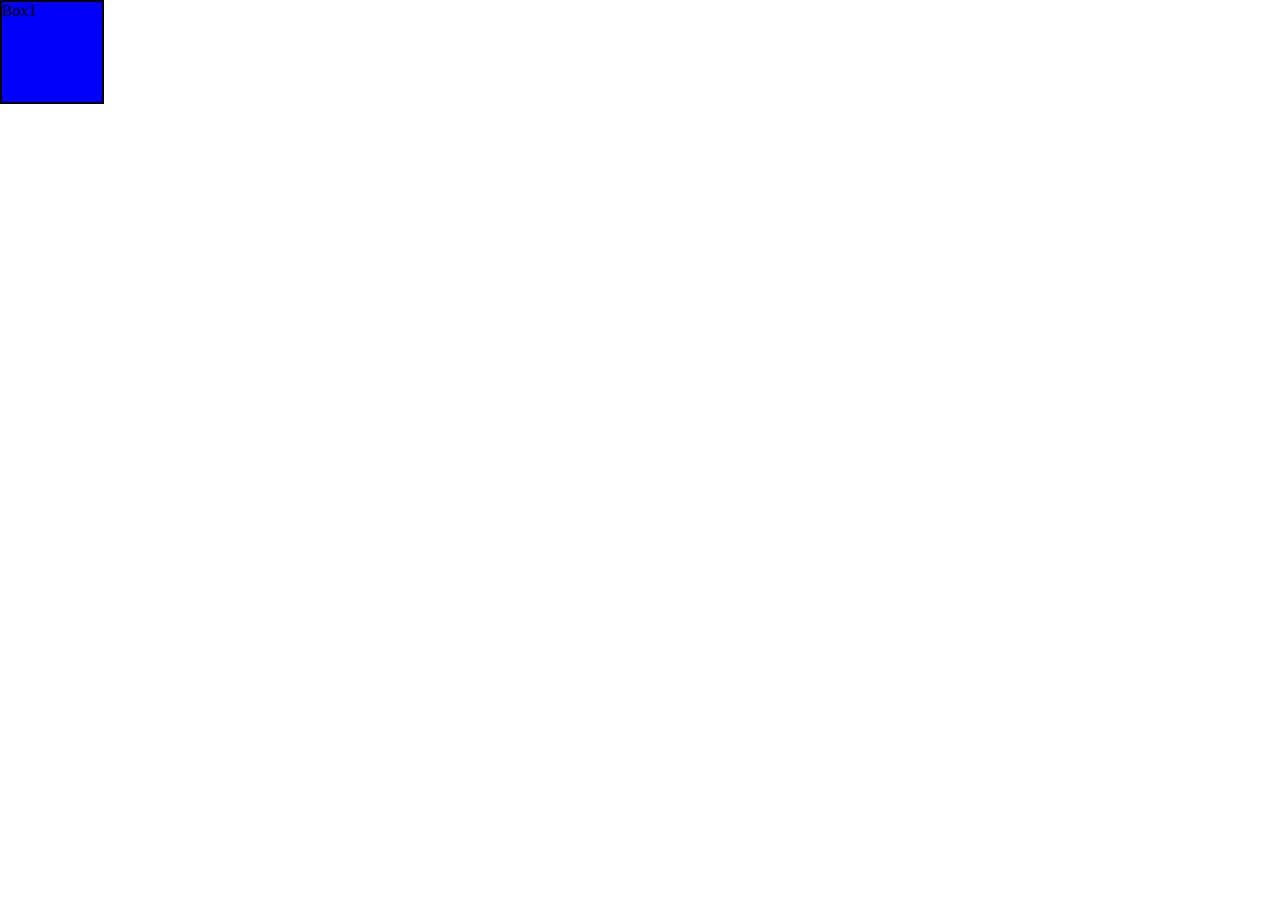
<file: Media.html>
<!DOCTYPE html>
<html lang="en">
<head>
    <meta charset="UTF-8">
    <meta name="viewport" content="width=device-width, initial-scale=1.0">
    <title>Document</title>
    <link rel="stylesheet" href="Style/Media.css">
</head>
<body>
    <div class="container1">
        Box1
    </div>
</body>
</html>
</file>
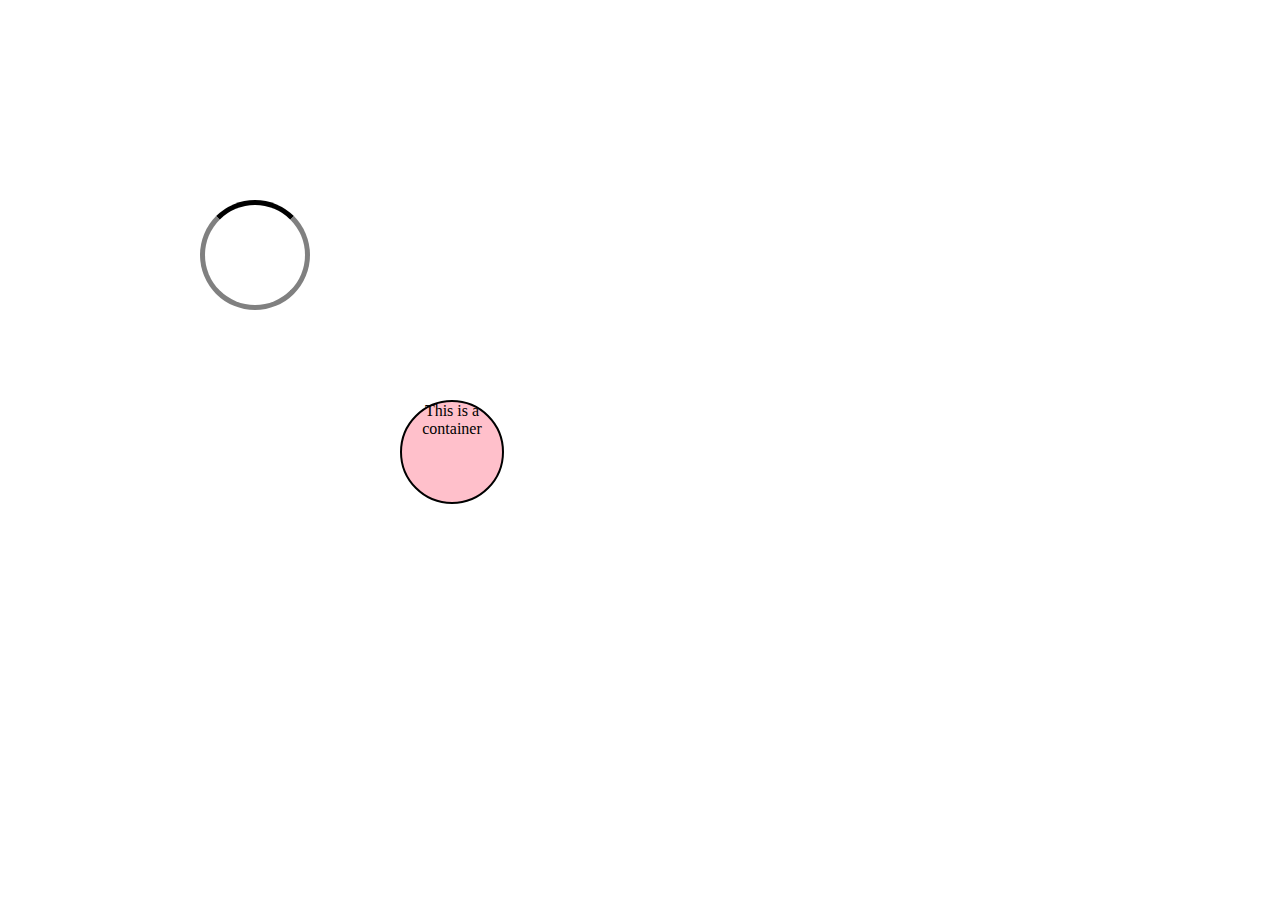
<file: Translation.html>
<!DOCTYPE html>
<html lang="en">
<head>
    <meta charset="UTF-8">
    <meta name="viewport" content="width=device-width, initial-scale=1.0">
    <title>Document</title>
    <link rel="stylesheet" href="Style/Translation.css">
</head>
<body>
    <div>
        <div class="container">This is a container</div>
        <div class="container1"></div>
    </div>
</body>
</html>
</file>
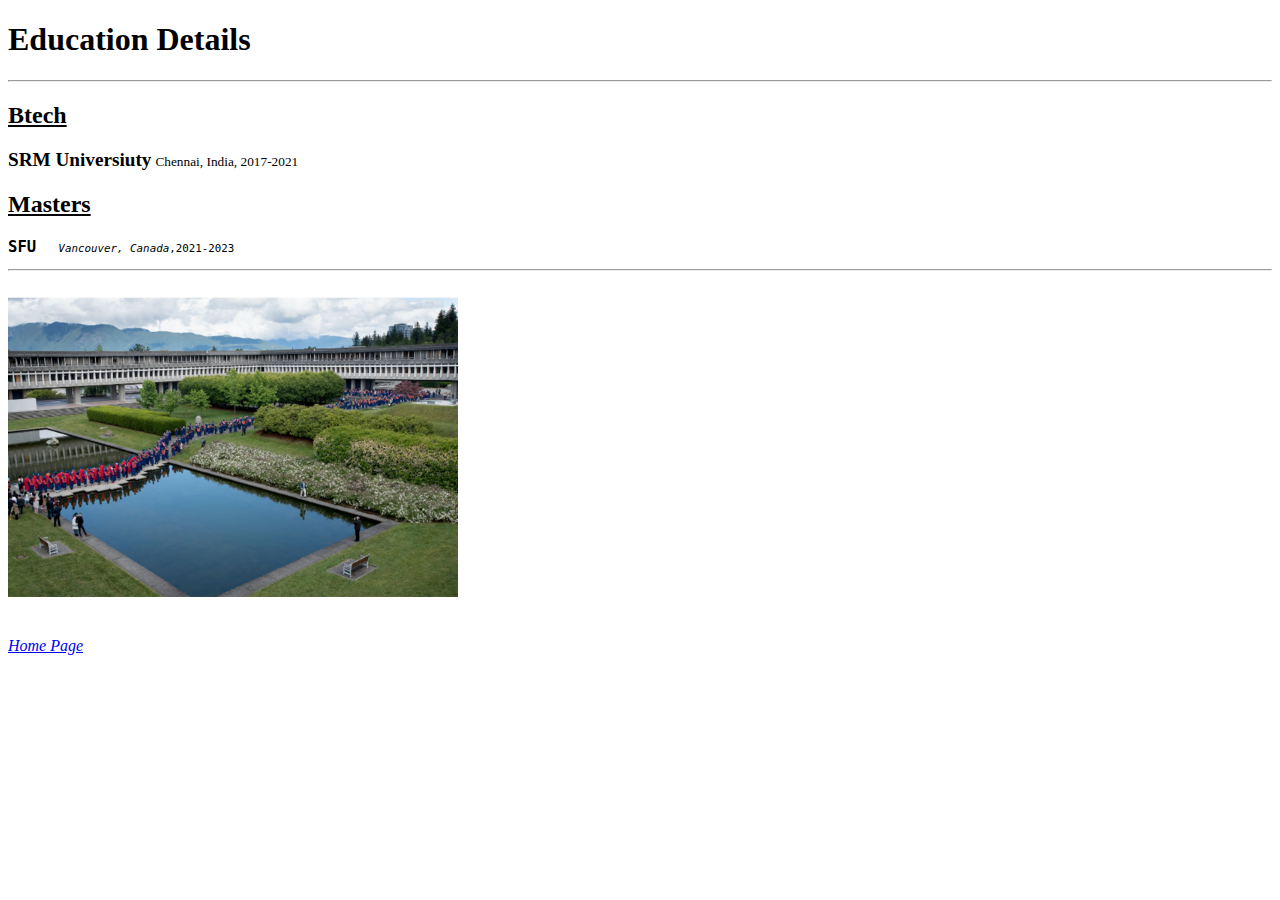
<file: Details/Education.html>
<!DOCTYPE html>
<html lang="en">

<head>
    <meta charset="UTF-8">
    <meta name="viewport" content="width=device-width, initial-scale=1.0">
    <title>Document</title>
</head>

<body>
    <header>
        <div>
            <h1>Education Details</h1>
            <hr>
            <h2><u> Btech</u></h2>
            <p><Big><b>SRM Universiuty</b></Big> <small>Chennai, India, 2017-2021</small></p>
            <h2><u>Masters</u></h2>
            <pre><Big><b>SFU</b></Big>  <small> <i>Vancouver, Canada</i>,2021-2023</small></pre>
            <hr>
        </div>


    </header>
    <main>

    </main>
    <footer>

    </footer>
    <!-- <h1>Education Details</h1>
    <hr>
    <h2>Btech</h2>
    <p><Big><b>SRM Universiuty</b></Big> <small>Chennai, India, 2017-2021</small></p>
    <br/>
    <h2>Masters</h2>
    <pre><Big><b>SFU</b></Big>  <small><i>Vancouver, Canada</i>,2021-2023</small></pre>
    <hr> -->
    <br />
    <div>
        <a target="_blank" href="https://www.sfu.ca/" > <img src="/Images/SFU.jpg" alt="SFU" height="300"/></a>
    </div>
    
    <br />
    <br />
    <a href="../index.html"><i>Home Page</i></a>
</body>

</html>
</file>
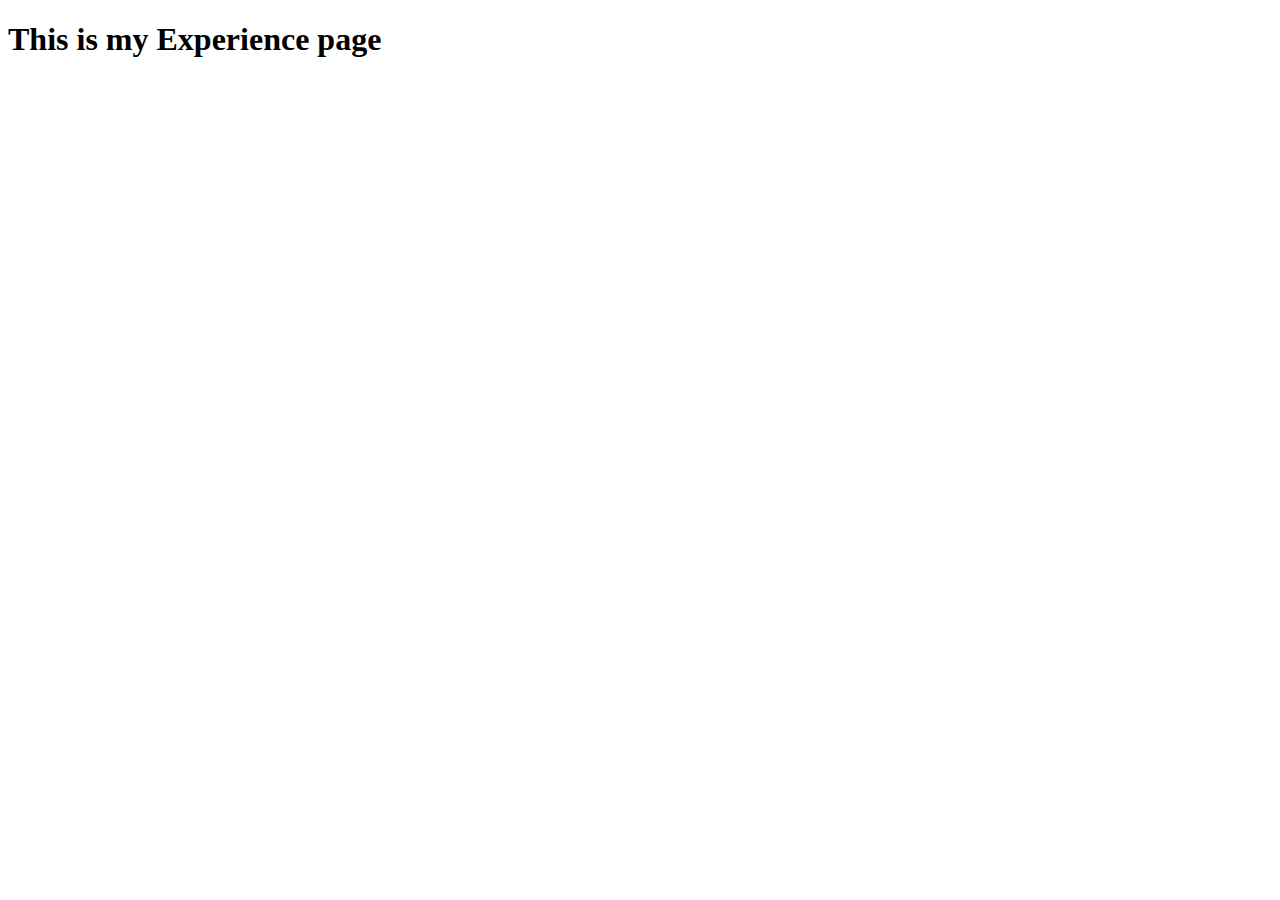
<file: Details/Experience.html>
<!DOCTYPE html>
<html lang="en">
<head>
    <meta charset="UTF-8">
    <meta name="viewport" content="width=device-width, initial-scale=1.0">
    <title>Document</title>
</head>
<body>
    <h1>This is my Experience page</h1>
</body>
</html>
</file>
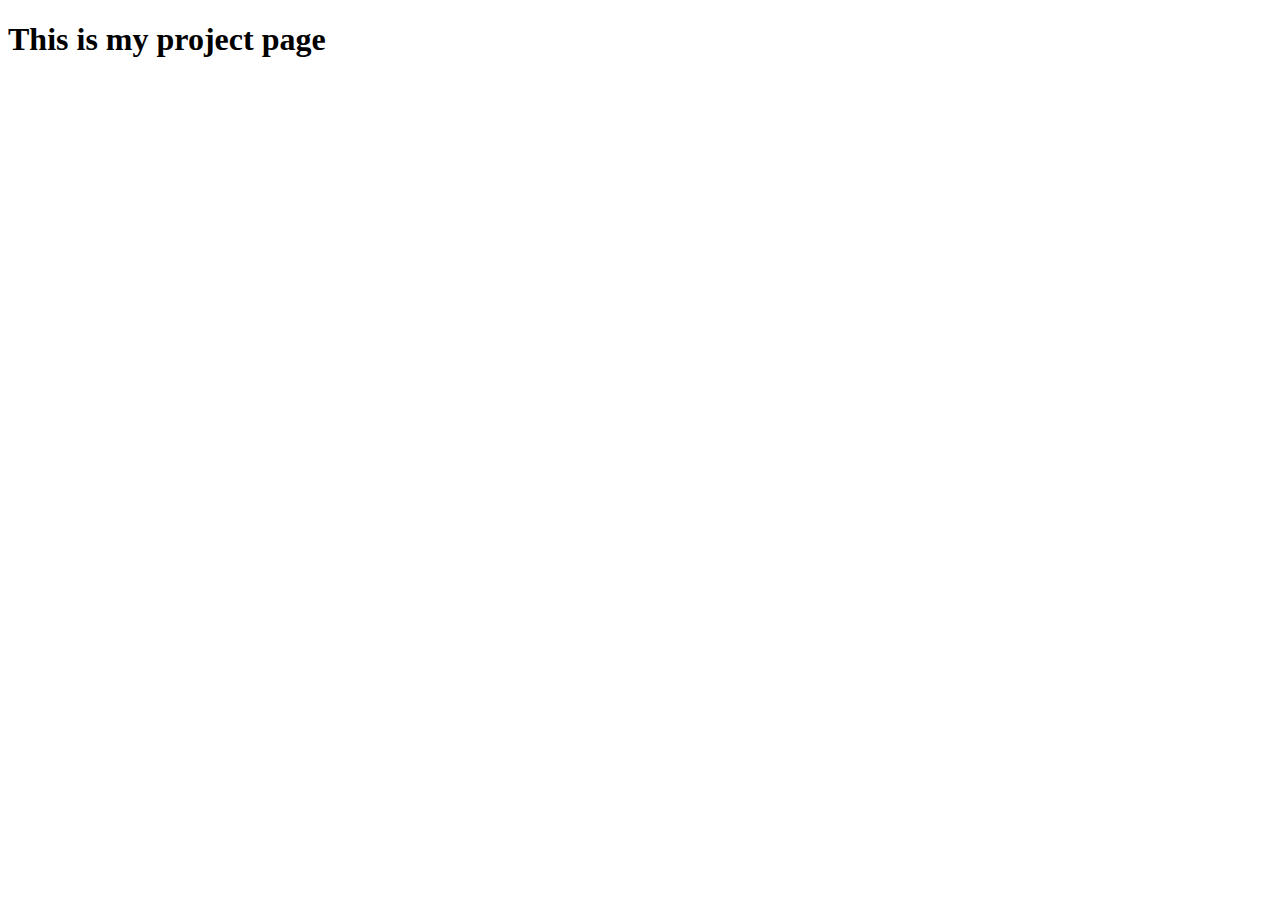
<file: Details/Project.html>
<!DOCTYPE html>
<html lang="en">
<head>
    <meta charset="UTF-8">
    <meta name="viewport" content="width=device-width, initial-scale=1.0">
    <title>Document</title>
</head>
<body>
    <h1>This is my project page</h1>
</body>
</html>
</file>
<file: Style/ACstyle.css>
body{
    background-color: burlywood;
    margin: 0;
}
header{
    border: 2px solid black;
    height: 100px;
    /* background-color: aqua; */
}
main{
    border: 2px solid black;
    height: 100px;
    background-color: greenyellow;
}
footer{
    /* border: 2px solid black; */
    height: 100px;
    background-color:black;
    position: fixed;
    width: 100%;
    bottom: 0px;
}
a{
    text-decoration: none;
    color: aliceblue;
}
#navbar{
    border: 2px solid black;
    height: 60px;
    width: 100%;
    background-color: black;
    display: flex;
    flex-direction: row;
    justify-content: space-between;
    position: fixed;
    top: 0;
    


}
#navam1{
    color: orange;
    
}
#searchB{
    background-color: orange;
    color: aliceblue;
}
#Content{
    height: 50px;
    border: 2px solid black;
    /* position: sticky; */
    /* top: 100px; */

}
.contentBox{
    border: 2px solid black;
    display: inline-block;
}

#footer{
    color: aliceblue;
    text-align: center;
    position: sticky;
    top: 100px;
}
</file>
<file: Style/CssTask.css>
*{
    font-family: 'Times New Roman';
    padding: 0;
    margin: 0;
    color: white;
}
#box{
    background-color:aquamarine;
    border: 5px solid black;
    
}
body{
    background-color: burlywood;

}
.heading{
    color: red;
}
.btn{
    background-color: green;
}
#h1{
    text-align: center;
    color : blueviolet;
}
#h2{
    text-align: center;
    color : blueviolet;
    text-transform: capitalize;
}

#outer{
    background-color: yellow;
    border: 5px solid red;
    font-size: 25px;
}
#inner{
    background-color: pink;
    border: 5px solid blue;
    font-size: 10px;
}
.set2{
    border: 5px solid green;
}
.Sqr{
    border: 5px solid yellow;
    width: 100px;
}
.circle1{
    border: 5px solid red;
    width: 50px;
    border-radius: 50%;
    text-align: center;
    background-color: mediumvioletred;
    
}
.circle2{
    border: 5px solid red;
    width: 100px;
    border-radius: 50%;
    text-align: center;
    background-color: mediumvioletred;
    
}
.rect{
    border: 5px solid red;
    width: 300px;
    display: flex;
}
.shape{
    border: 5px solid yellowgreen;
    display: flex;
}
.nav1{
    text-decoration: none; 
    border: 5px solid black;
    height: 60px;
    display: flex;
    flex-direction: row;
    justify-content: space-between;
    background-color: #0f1111;
    /* text-decoration: none;  */
}
.nav{
    text-decoration: none; 
    border: 5px solid black;
    height: 60px;
    /* display: flex;
    flex-direction: row;
    justify-content: space-between; */
    background-color: #0f1111;
    /* text-decoration: none;  */
}
#search{
    background-color: #f08804;
}
a{
    text-decoration: none;
    margin-right: 200px;
}
/* .a2{
    text-decoration: none;
    margin-right: 200px; 
} */
</file>
<file: Style/FlexPopps.css>
div{
    border: 2px solid black;
    height: 200px;
    width: 300px;
    display: flex;
    flex-direction: row;
    justify-content: center;
    align-items:center;
    flex-wrap: wrap; 
    align-content:;
    
    
}
#box5{
    /* align-self:  flex-end; */
    height: 100px;
    /* align-self:baseline; */

}
.inbox{
    height: 50px;
    width: 77px;
}
</file>
<file: Style/lvl3.css>
body{
    margin: 0;
}
div{
    border: 2px solid black;
    height: 100px;
    width: 100px;
    display: inline-block;
}
#box1{
    background-color: red;
    background-image: url(../Images/SFU.jpg);
    background-size: cover;
    position: fixed;
    top: 0;
    left: 0;
    z-index: 2;
}
#box2{
    background-color: green;
    position: absolute;
    top: 10px;
    left: 50px;
    z-index: 1;
}
#box3{
    background-color: blue;
    position: relative;
}
#box4{
    background-color: yellow;
    position : relative;
    top: 10px;
}
#lovenature{
    background-color: black;
    /* display: relative; */
    top: 0px;
    left: 100px;
    position: sticky;
}
</file>
<file: Style/Media.css>
body{
    margin: 0;
}
.container1{
    border: 2px solid black;
    background-color:blue;
    height: 100px;
    width: 100px;  
}
@media(max-width:300px){
    .container1{
        background-color: green;
    }
}
@media(min-width:300px) and (max-width:400px){
    .container1{
        background-color: pink;
    }
}
@media(min-width:400px) and (max-width:600px){
    .container1{
        background-color: red;
    }
}
</file>
<file: Style/Translation.css>
body{
    margin: 0;
}
.container1{
    text-align: center;
    height: 100px;
    width: 100px;
    border-radius: 50%;
    border-top: 5px solid black;
    border-left: 5px solid gray;
    border-right: 5px solid gray;
    border-bottom: 5px solid gray;
    position : absolute;
    top: 200px;
    left: 200px;
    
    animation: rot 2s linear infinite normal;
}
@keyframes rot{
    from{
        transform: rotate(0deg);
    }
    to{
        transform: rotate(360deg);
    }
}

.container{
    text-align: center;
    border: 2px solid black;
    border-radius: 50%;
    background-color:pink;
    height: 100px;
    width: 100px;  
    position : absolute;
    top: 400px;
    left: 400px;
    transition-property: all;
    /* transition-duration: 2s; */
    transition-timing-function: ease-in;
    /* transition-delay: 1s; */  
}
.container:hover{
    background-color: red;
    animation-name: Move;
    animation-duration: 5s;
    /* animation-direction: normal; */
    animation-timing-function: ease-in;
    animation-iteration-count: infinite;
    /* animation:Move 5s ease-in 1s infinite normal, rotate 5s ease-in 1s infinite normal; */
}
.container:active{
    background-color: green;
    /* transform: rotate(90deg); */
    /* transform: translate(200px) */
}
@keyframes rotate{
    from{
        transform: rotate(0deg);
        /* transform: translate(0px); */
        background-color: aqua;
    }
    
    to{
        transform: rotate(360deg);
        /* transform: translate(500px); */
        background-color: blue;
    }
}
@keyframes Move{
    from{
        transform: translateX(0) rotate(0deg);
    }
    to{
        transform: translateX(0) rotate(360deg);
        background-color: blue;
    }
}
</file>
